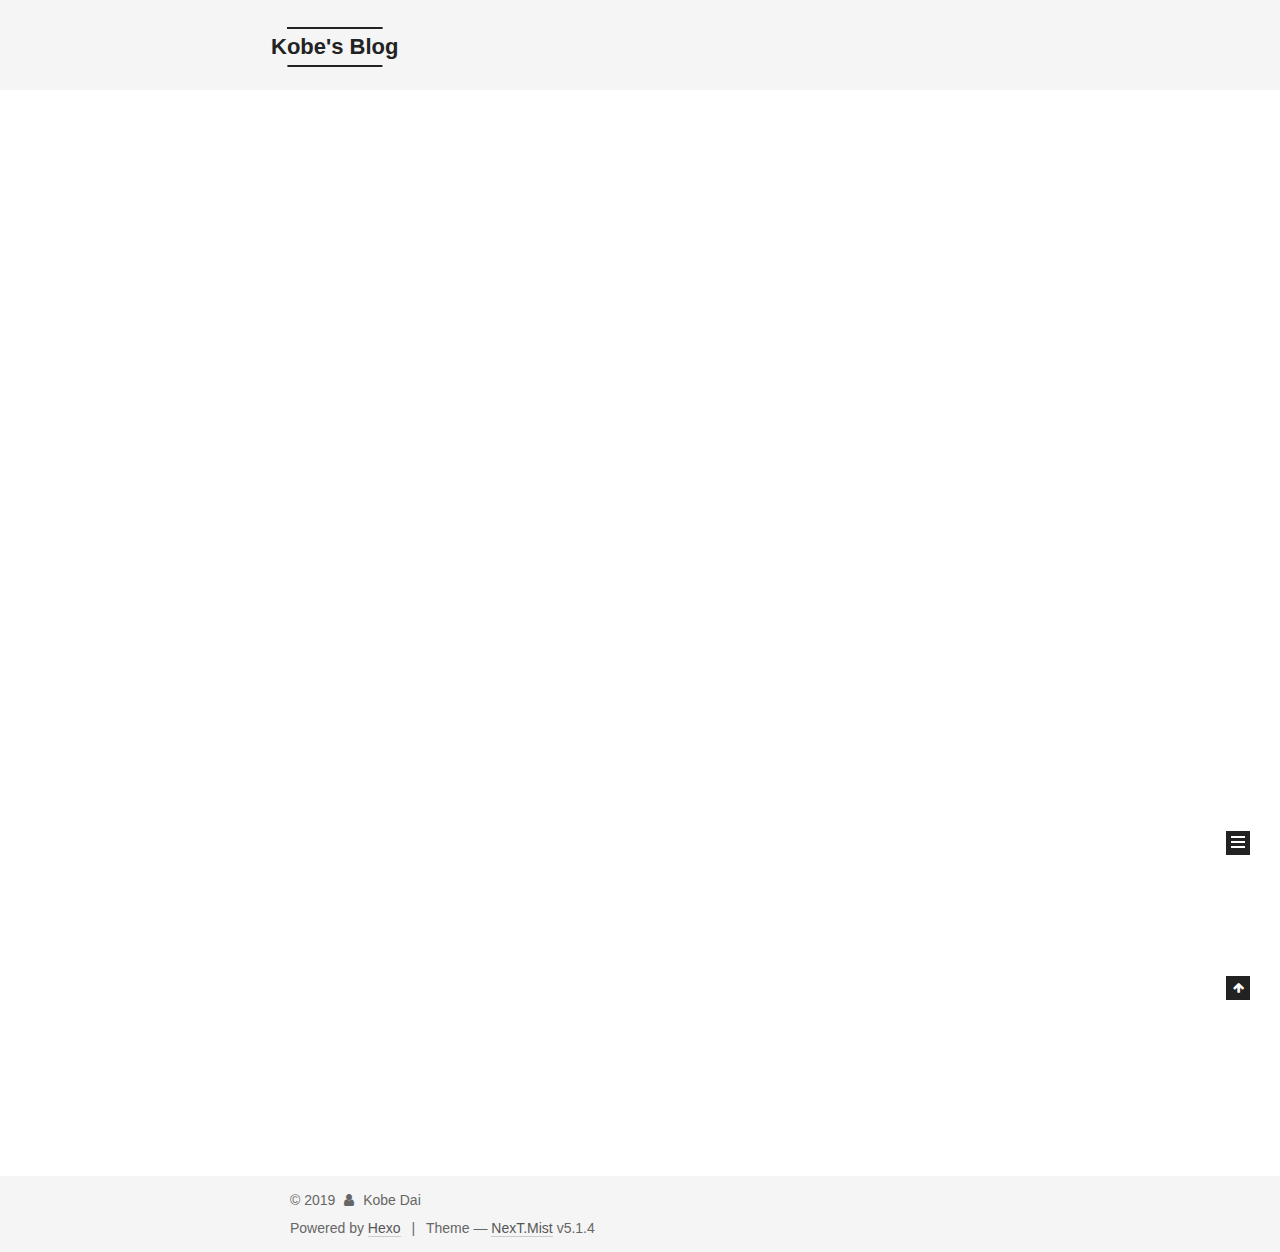
<file: index.html>
<!DOCTYPE html>



  


<html class="theme-next mist use-motion" lang="zh-CN">
<head><meta name="generator" content="Hexo 3.8.0">
  <meta charset="UTF-8">
<meta http-equiv="X-UA-Compatible" content="IE=edge">
<meta name="viewport" content="width=device-width, initial-scale=1, maximum-scale=1">
<meta name="theme-color" content="#222">









<meta http-equiv="Cache-Control" content="no-transform">
<meta http-equiv="Cache-Control" content="no-siteapp">
















  
  
  <link href="/lib/fancybox/source/jquery.fancybox.css?v=2.1.5" rel="stylesheet" type="text/css">







<link href="/lib/font-awesome/css/font-awesome.min.css?v=4.6.2" rel="stylesheet" type="text/css">

<link href="/css/main.css?v=5.1.4" rel="stylesheet" type="text/css">


  <link rel="apple-touch-icon" sizes="180x180" href="/images/apple-touch-icon-next.png?v=5.1.4">


  <link rel="icon" type="image/png" sizes="32x32" href="/images/favicon-32x32-next.png?v=5.1.4">


  <link rel="icon" type="image/png" sizes="16x16" href="/images/favicon-16x16-next.png?v=5.1.4">


  <link rel="mask-icon" href="/images/logo.svg?v=5.1.4" color="#222">





  <meta name="keywords" content="Hexo, NexT">










<meta name="description" content="Kobe&apos;s Tech Blog">
<meta property="og:type" content="website">
<meta property="og:title" content="Kobe&#39;s Blog">
<meta property="og:url" content="http://dai-jing.github.io/index.html">
<meta property="og:site_name" content="Kobe&#39;s Blog">
<meta property="og:description" content="Kobe&apos;s Tech Blog">
<meta property="og:locale" content="zh-CN">
<meta name="twitter:card" content="summary">
<meta name="twitter:title" content="Kobe&#39;s Blog">
<meta name="twitter:description" content="Kobe&apos;s Tech Blog">



<script type="text/javascript" id="hexo.configurations">
  var NexT = window.NexT || {};
  var CONFIG = {
    root: '/',
    scheme: 'Mist',
    version: '5.1.4',
    sidebar: {"position":"left","display":"post","offset":12,"b2t":false,"scrollpercent":false,"onmobile":false},
    fancybox: true,
    tabs: true,
    motion: {"enable":true,"async":false,"transition":{"post_block":"fadeIn","post_header":"slideDownIn","post_body":"slideDownIn","coll_header":"slideLeftIn","sidebar":"slideUpIn"}},
    duoshuo: {
      userId: '0',
      author: 'Author'
    },
    algolia: {
      applicationID: '',
      apiKey: '',
      indexName: '',
      hits: {"per_page":10},
      labels: {"input_placeholder":"Search for Posts","hits_empty":"We didn't find any results for the search: ${query}","hits_stats":"${hits} results found in ${time} ms"}
    }
  };
</script>



  <link rel="canonical" href="http://dai-jing.github.io/">





  <title>Kobe's Blog</title>
  








</head>

<body itemscope itemtype="http://schema.org/WebPage" lang="zh-CN">

  
  
    
  

  <div class="container sidebar-position-left 
  page-home">
    <div class="headband"></div>

    <header id="header" class="header" itemscope itemtype="http://schema.org/WPHeader">
      <div class="header-inner"><div class="site-brand-wrapper">
  <div class="site-meta ">
    

    <div class="custom-logo-site-title">
      <a href="/" class="brand" rel="start">
        <span class="logo-line-before"><i></i></span>
        <span class="site-title">Kobe's Blog</span>
        <span class="logo-line-after"><i></i></span>
      </a>
    </div>
      
        <p class="site-subtitle">Thoughts, stories and ideas</p>
      
  </div>

  <div class="site-nav-toggle">
    <button>
      <span class="btn-bar"></span>
      <span class="btn-bar"></span>
      <span class="btn-bar"></span>
    </button>
  </div>
</div>

<nav class="site-nav">
  

  
    <ul id="menu" class="menu">
      
        
        <li class="menu-item menu-item-home">
          <a href="/" rel="section">
            
              <i class="menu-item-icon fa fa-fw fa-home"></i> <br>
            
            Home
          </a>
        </li>
      
        
        <li class="menu-item menu-item-archives">
          <a href="/archives/" rel="section">
            
              <i class="menu-item-icon fa fa-fw fa-archive"></i> <br>
            
            Archives
          </a>
        </li>
      

      
    </ul>
  

  
</nav>



 </div>
    </header>

    <main id="main" class="main">
      <div class="main-inner">
        <div class="content-wrap">
          <div id="content" class="content">
            
  <section id="posts" class="posts-expand">
    
      

  

  
  
  

  <article class="post post-type-normal" itemscope itemtype="http://schema.org/Article">
  
  
  
  <div class="post-block">
    <link itemprop="mainEntityOfPage" href="http://dai-jing.github.io/2019/03/03/hello-world/">

    <span hidden itemprop="author" itemscope itemtype="http://schema.org/Person">
      <meta itemprop="name" content="Kobe Dai">
      <meta itemprop="description" content>
      <meta itemprop="image" content="/images/avatar.gif">
    </span>

    <span hidden itemprop="publisher" itemscope itemtype="http://schema.org/Organization">
      <meta itemprop="name" content="Kobe's Blog">
    </span>

    
      <header class="post-header">

        
        
          <h1 class="post-title" itemprop="name headline">
                
                <a class="post-title-link" href="/2019/03/03/hello-world/" itemprop="url">Hello World</a></h1>
        

        <div class="post-meta">
          <span class="post-time">
            
              <span class="post-meta-item-icon">
                <i class="fa fa-calendar-o"></i>
              </span>
              
                <span class="post-meta-item-text">Posted on</span>
              
              <time title="Post created" itemprop="dateCreated datePublished" datetime="2019-03-03T22:30:02+08:00">
                2019-03-03
              </time>
            

            

            
          </span>

          

          
            
          

          
          

          

          

          

        </div>
      </header>
    

    
    
    
    <div class="post-body" itemprop="articleBody">

      
      

      
        
          
            <p>Welcome to <a href="https://hexo.io/" target="_blank" rel="noopener">Hexo</a>! This is your very first post. Check <a href="https://hexo.io/docs/" target="_blank" rel="noopener">documentation</a> for more info. If you get any problems when using Hexo, you can find the answer in <a href="https://hexo.io/docs/troubleshooting.html" target="_blank" rel="noopener">troubleshooting</a> or you can ask me on <a href="https://github.com/hexojs/hexo/issues" target="_blank" rel="noopener">GitHub</a>.</p>
<h2 id="Quick-Start"><a href="#Quick-Start" class="headerlink" title="Quick Start"></a>Quick Start</h2><h3 id="Create-a-new-post"><a href="#Create-a-new-post" class="headerlink" title="Create a new post"></a>Create a new post</h3><figure class="highlight bash"><table><tr><td class="gutter"><pre><span class="line">1</span><br></pre></td><td class="code"><pre><span class="line">$ hexo new <span class="string">"My New Post"</span></span><br></pre></td></tr></table></figure>
<p>More info: <a href="https://hexo.io/docs/writing.html" target="_blank" rel="noopener">Writing</a></p>
<h3 id="Run-server"><a href="#Run-server" class="headerlink" title="Run server"></a>Run server</h3><figure class="highlight bash"><table><tr><td class="gutter"><pre><span class="line">1</span><br></pre></td><td class="code"><pre><span class="line">$ hexo server</span><br></pre></td></tr></table></figure>
<p>More info: <a href="https://hexo.io/docs/server.html" target="_blank" rel="noopener">Server</a></p>
<h3 id="Generate-static-files"><a href="#Generate-static-files" class="headerlink" title="Generate static files"></a>Generate static files</h3><figure class="highlight bash"><table><tr><td class="gutter"><pre><span class="line">1</span><br></pre></td><td class="code"><pre><span class="line">$ hexo generate</span><br></pre></td></tr></table></figure>
<p>More info: <a href="https://hexo.io/docs/generating.html" target="_blank" rel="noopener">Generating</a></p>
<h3 id="Deploy-to-remote-sites"><a href="#Deploy-to-remote-sites" class="headerlink" title="Deploy to remote sites"></a>Deploy to remote sites</h3><figure class="highlight bash"><table><tr><td class="gutter"><pre><span class="line">1</span><br></pre></td><td class="code"><pre><span class="line">$ hexo deploy</span><br></pre></td></tr></table></figure>
<p>More info: <a href="https://hexo.io/docs/deployment.html" target="_blank" rel="noopener">Deployment</a></p>

          
        
      
    </div>
    
    
    

    

    

    

    <footer class="post-footer">
      

      

      

      
      
        <div class="post-eof"></div>
      
    </footer>
  </div>
  
  
  
  </article>


    
  </section>

  


          </div>
          


          

        </div>
        
          
  
  <div class="sidebar-toggle">
    <div class="sidebar-toggle-line-wrap">
      <span class="sidebar-toggle-line sidebar-toggle-line-first"></span>
      <span class="sidebar-toggle-line sidebar-toggle-line-middle"></span>
      <span class="sidebar-toggle-line sidebar-toggle-line-last"></span>
    </div>
  </div>

  <aside id="sidebar" class="sidebar">
    
    <div class="sidebar-inner">

      

      

      <section class="site-overview-wrap sidebar-panel sidebar-panel-active">
        <div class="site-overview">
          <div class="site-author motion-element" itemprop="author" itemscope itemtype="http://schema.org/Person">
            
              <p class="site-author-name" itemprop="name">Kobe Dai</p>
              <p class="site-description motion-element" itemprop="description">Kobe's Tech Blog</p>
          </div>

          <nav class="site-state motion-element">

            
              <div class="site-state-item site-state-posts">
              
                <a href="/archives/">
              
                  <span class="site-state-item-count">1</span>
                  <span class="site-state-item-name">posts</span>
                </a>
              </div>
            

            

            

          </nav>

          

          

          
          

          
          

          

        </div>
      </section>

      

      

    </div>
  </aside>


        
      </div>
    </main>

    <footer id="footer" class="footer">
      <div class="footer-inner">
        <div class="copyright">&copy; <span itemprop="copyrightYear">2019</span>
  <span class="with-love">
    <i class="fa fa-user"></i>
  </span>
  <span class="author" itemprop="copyrightHolder">Kobe Dai</span>

  
</div>


  <div class="powered-by">Powered by <a class="theme-link" target="_blank" href="https://hexo.io">Hexo</a></div>



  <span class="post-meta-divider">|</span>



  <div class="theme-info">Theme &mdash; <a class="theme-link" target="_blank" href="https://github.com/iissnan/hexo-theme-next">NexT.Mist</a> v5.1.4</div>




        







        
      </div>
    </footer>

    
      <div class="back-to-top">
        <i class="fa fa-arrow-up"></i>
        
      </div>
    

    

  </div>

  

<script type="text/javascript">
  if (Object.prototype.toString.call(window.Promise) !== '[object Function]') {
    window.Promise = null;
  }
</script>









  












  
  
    <script type="text/javascript" src="/lib/jquery/index.js?v=2.1.3"></script>
  

  
  
    <script type="text/javascript" src="/lib/fastclick/lib/fastclick.min.js?v=1.0.6"></script>
  

  
  
    <script type="text/javascript" src="/lib/jquery_lazyload/jquery.lazyload.js?v=1.9.7"></script>
  

  
  
    <script type="text/javascript" src="/lib/velocity/velocity.min.js?v=1.2.1"></script>
  

  
  
    <script type="text/javascript" src="/lib/velocity/velocity.ui.min.js?v=1.2.1"></script>
  

  
  
    <script type="text/javascript" src="/lib/fancybox/source/jquery.fancybox.pack.js?v=2.1.5"></script>
  


  


  <script type="text/javascript" src="/js/src/utils.js?v=5.1.4"></script>

  <script type="text/javascript" src="/js/src/motion.js?v=5.1.4"></script>



  
  

  

  


  <script type="text/javascript" src="/js/src/bootstrap.js?v=5.1.4"></script>



  


  




	





  





  












  





  

  

  

  
  

  

  

  

</body>
</html>
</file>
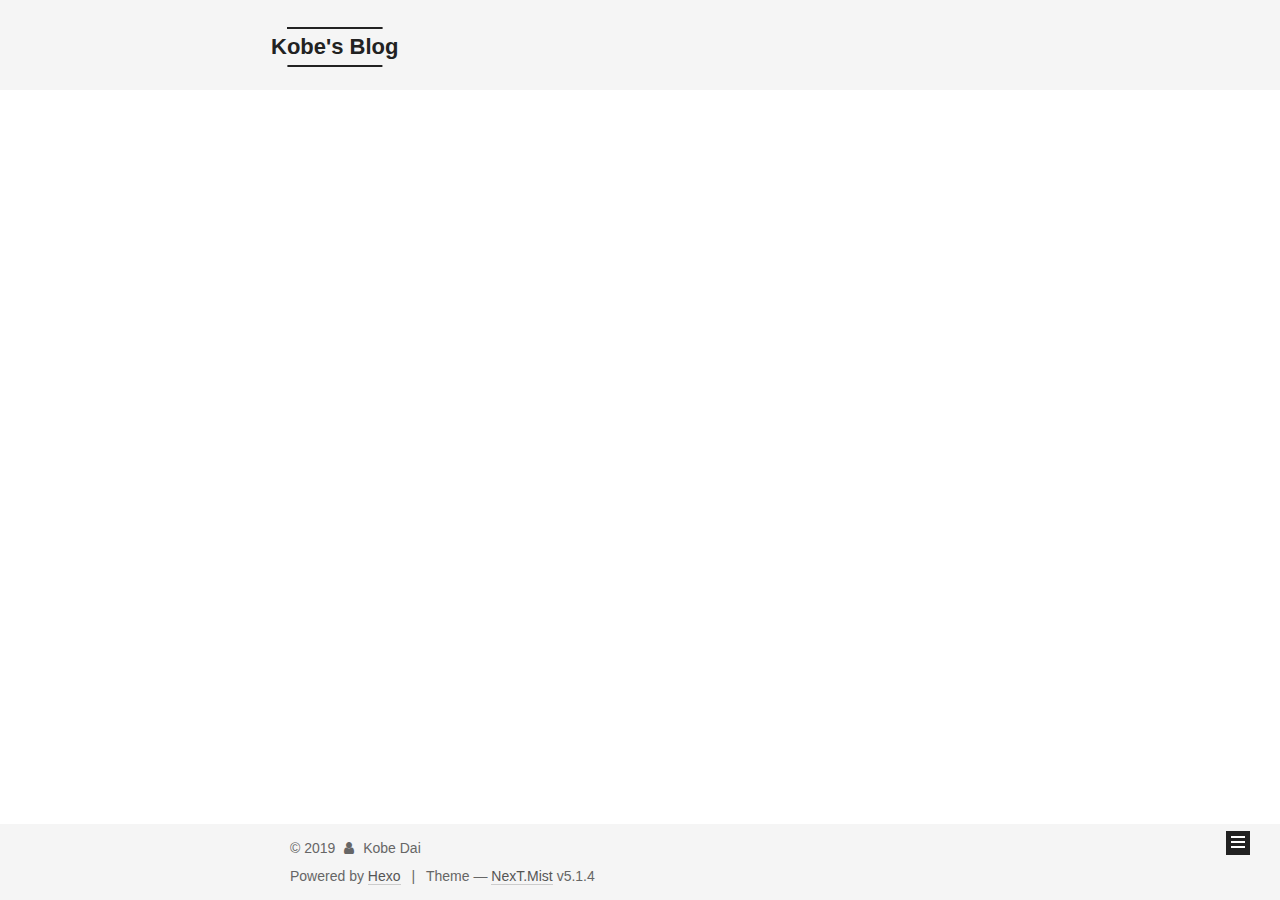
<file: archives/index.html>
<!DOCTYPE html>



  


<html class="theme-next mist use-motion" lang="zh-CN">
<head><meta name="generator" content="Hexo 3.8.0">
  <meta charset="UTF-8">
<meta http-equiv="X-UA-Compatible" content="IE=edge">
<meta name="viewport" content="width=device-width, initial-scale=1, maximum-scale=1">
<meta name="theme-color" content="#222">









<meta http-equiv="Cache-Control" content="no-transform">
<meta http-equiv="Cache-Control" content="no-siteapp">
















  
  
  <link href="/lib/fancybox/source/jquery.fancybox.css?v=2.1.5" rel="stylesheet" type="text/css">







<link href="/lib/font-awesome/css/font-awesome.min.css?v=4.6.2" rel="stylesheet" type="text/css">

<link href="/css/main.css?v=5.1.4" rel="stylesheet" type="text/css">


  <link rel="apple-touch-icon" sizes="180x180" href="/images/apple-touch-icon-next.png?v=5.1.4">


  <link rel="icon" type="image/png" sizes="32x32" href="/images/favicon-32x32-next.png?v=5.1.4">


  <link rel="icon" type="image/png" sizes="16x16" href="/images/favicon-16x16-next.png?v=5.1.4">


  <link rel="mask-icon" href="/images/logo.svg?v=5.1.4" color="#222">





  <meta name="keywords" content="Hexo, NexT">










<meta name="description" content="Kobe&apos;s Tech Blog">
<meta property="og:type" content="website">
<meta property="og:title" content="Kobe&#39;s Blog">
<meta property="og:url" content="http://dai-jing.github.io/archives/index.html">
<meta property="og:site_name" content="Kobe&#39;s Blog">
<meta property="og:description" content="Kobe&apos;s Tech Blog">
<meta property="og:locale" content="zh-CN">
<meta name="twitter:card" content="summary">
<meta name="twitter:title" content="Kobe&#39;s Blog">
<meta name="twitter:description" content="Kobe&apos;s Tech Blog">



<script type="text/javascript" id="hexo.configurations">
  var NexT = window.NexT || {};
  var CONFIG = {
    root: '/',
    scheme: 'Mist',
    version: '5.1.4',
    sidebar: {"position":"left","display":"post","offset":12,"b2t":false,"scrollpercent":false,"onmobile":false},
    fancybox: true,
    tabs: true,
    motion: {"enable":true,"async":false,"transition":{"post_block":"fadeIn","post_header":"slideDownIn","post_body":"slideDownIn","coll_header":"slideLeftIn","sidebar":"slideUpIn"}},
    duoshuo: {
      userId: '0',
      author: 'Author'
    },
    algolia: {
      applicationID: '',
      apiKey: '',
      indexName: '',
      hits: {"per_page":10},
      labels: {"input_placeholder":"Search for Posts","hits_empty":"We didn't find any results for the search: ${query}","hits_stats":"${hits} results found in ${time} ms"}
    }
  };
</script>



  <link rel="canonical" href="http://dai-jing.github.io/archives/">





  <title>Archive | Kobe's Blog</title>
  








</head>

<body itemscope itemtype="http://schema.org/WebPage" lang="zh-CN">

  
  
    
  

  <div class="container sidebar-position-left page-archive">
    <div class="headband"></div>

    <header id="header" class="header" itemscope itemtype="http://schema.org/WPHeader">
      <div class="header-inner"><div class="site-brand-wrapper">
  <div class="site-meta ">
    

    <div class="custom-logo-site-title">
      <a href="/" class="brand" rel="start">
        <span class="logo-line-before"><i></i></span>
        <span class="site-title">Kobe's Blog</span>
        <span class="logo-line-after"><i></i></span>
      </a>
    </div>
      
        <p class="site-subtitle">Thoughts, stories and ideas</p>
      
  </div>

  <div class="site-nav-toggle">
    <button>
      <span class="btn-bar"></span>
      <span class="btn-bar"></span>
      <span class="btn-bar"></span>
    </button>
  </div>
</div>

<nav class="site-nav">
  

  
    <ul id="menu" class="menu">
      
        
        <li class="menu-item menu-item-home">
          <a href="/" rel="section">
            
              <i class="menu-item-icon fa fa-fw fa-home"></i> <br>
            
            Home
          </a>
        </li>
      
        
        <li class="menu-item menu-item-archives">
          <a href="/archives/" rel="section">
            
              <i class="menu-item-icon fa fa-fw fa-archive"></i> <br>
            
            Archives
          </a>
        </li>
      

      
    </ul>
  

  
</nav>



 </div>
    </header>

    <main id="main" class="main">
      <div class="main-inner">
        <div class="content-wrap">
          <div id="content" class="content">
            

  
  
  
  <div class="post-block archive">
    <div id="posts" class="posts-collapse">
      <span class="archive-move-on"></span>

      <span class="archive-page-counter">
        
        
        
          
        
        Um..! 1 post. Keep on posting.
      </span>

      

        
        
        

        
          
          <div class="collection-title">
            <h1 class="archive-year" id="archive-year-2019">2019</h1>
          </div>
        
        

        

  <article class="post post-type-normal" itemscope itemtype="http://schema.org/Article">
    <header class="post-header">

      <h2 class="post-title">
        
            <a class="post-title-link" href="/2019/03/03/hello-world/" itemprop="url">
              
                <span itemprop="name">Hello World</span>
              
            </a>
        
      </h2>

      <div class="post-meta">
        <time class="post-time" itemprop="dateCreated" datetime="2019-03-03T22:30:02+08:00" content="2019-03-03">
          03-03
        </time>
      </div>

    </header>
  </article>



      

    </div>
  </div>
  
  
  

  



          </div>
          


          

        </div>
        
          
  
  <div class="sidebar-toggle">
    <div class="sidebar-toggle-line-wrap">
      <span class="sidebar-toggle-line sidebar-toggle-line-first"></span>
      <span class="sidebar-toggle-line sidebar-toggle-line-middle"></span>
      <span class="sidebar-toggle-line sidebar-toggle-line-last"></span>
    </div>
  </div>

  <aside id="sidebar" class="sidebar">
    
    <div class="sidebar-inner">

      

      

      <section class="site-overview-wrap sidebar-panel sidebar-panel-active">
        <div class="site-overview">
          <div class="site-author motion-element" itemprop="author" itemscope itemtype="http://schema.org/Person">
            
              <p class="site-author-name" itemprop="name">Kobe Dai</p>
              <p class="site-description motion-element" itemprop="description">Kobe's Tech Blog</p>
          </div>

          <nav class="site-state motion-element">

            
              <div class="site-state-item site-state-posts">
              
                <a href="/archives/">
              
                  <span class="site-state-item-count">1</span>
                  <span class="site-state-item-name">posts</span>
                </a>
              </div>
            

            

            

          </nav>

          

          

          
          

          
          

          

        </div>
      </section>

      

      

    </div>
  </aside>


        
      </div>
    </main>

    <footer id="footer" class="footer">
      <div class="footer-inner">
        <div class="copyright">&copy; <span itemprop="copyrightYear">2019</span>
  <span class="with-love">
    <i class="fa fa-user"></i>
  </span>
  <span class="author" itemprop="copyrightHolder">Kobe Dai</span>

  
</div>


  <div class="powered-by">Powered by <a class="theme-link" target="_blank" href="https://hexo.io">Hexo</a></div>



  <span class="post-meta-divider">|</span>



  <div class="theme-info">Theme &mdash; <a class="theme-link" target="_blank" href="https://github.com/iissnan/hexo-theme-next">NexT.Mist</a> v5.1.4</div>




        







        
      </div>
    </footer>

    
      <div class="back-to-top">
        <i class="fa fa-arrow-up"></i>
        
      </div>
    

    

  </div>

  

<script type="text/javascript">
  if (Object.prototype.toString.call(window.Promise) !== '[object Function]') {
    window.Promise = null;
  }
</script>









  












  
  
    <script type="text/javascript" src="/lib/jquery/index.js?v=2.1.3"></script>
  

  
  
    <script type="text/javascript" src="/lib/fastclick/lib/fastclick.min.js?v=1.0.6"></script>
  

  
  
    <script type="text/javascript" src="/lib/jquery_lazyload/jquery.lazyload.js?v=1.9.7"></script>
  

  
  
    <script type="text/javascript" src="/lib/velocity/velocity.min.js?v=1.2.1"></script>
  

  
  
    <script type="text/javascript" src="/lib/velocity/velocity.ui.min.js?v=1.2.1"></script>
  

  
  
    <script type="text/javascript" src="/lib/fancybox/source/jquery.fancybox.pack.js?v=2.1.5"></script>
  


  


  <script type="text/javascript" src="/js/src/utils.js?v=5.1.4"></script>

  <script type="text/javascript" src="/js/src/motion.js?v=5.1.4"></script>



  
  

  

  


  <script type="text/javascript" src="/js/src/bootstrap.js?v=5.1.4"></script>



  


  




	





  





  












  





  

  

  

  
  

  

  

  

</body>
</html>
</file>
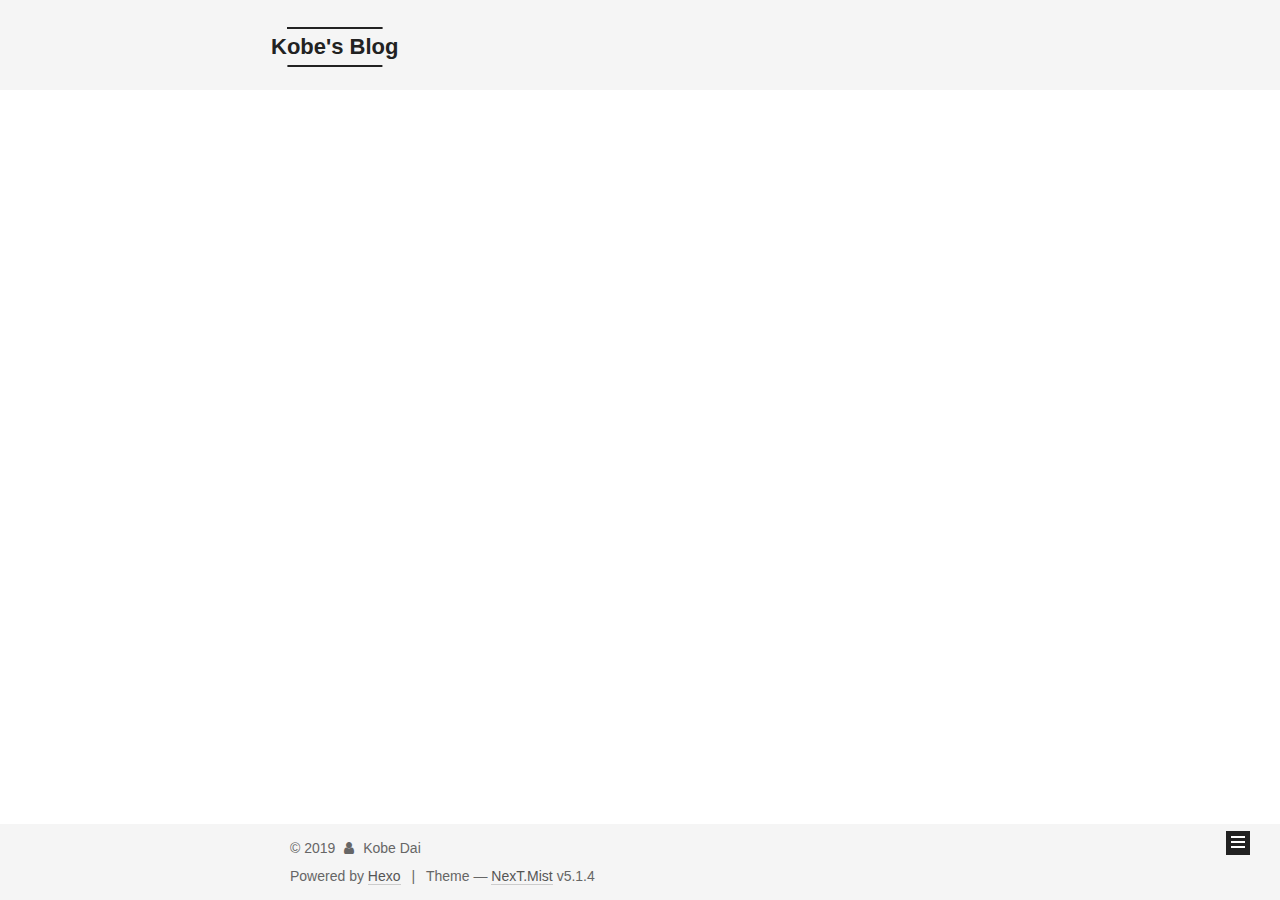
<file: archives/2019/index.html>
<!DOCTYPE html>



  


<html class="theme-next mist use-motion" lang="zh-CN">
<head><meta name="generator" content="Hexo 3.8.0">
  <meta charset="UTF-8">
<meta http-equiv="X-UA-Compatible" content="IE=edge">
<meta name="viewport" content="width=device-width, initial-scale=1, maximum-scale=1">
<meta name="theme-color" content="#222">









<meta http-equiv="Cache-Control" content="no-transform">
<meta http-equiv="Cache-Control" content="no-siteapp">
















  
  
  <link href="/lib/fancybox/source/jquery.fancybox.css?v=2.1.5" rel="stylesheet" type="text/css">







<link href="/lib/font-awesome/css/font-awesome.min.css?v=4.6.2" rel="stylesheet" type="text/css">

<link href="/css/main.css?v=5.1.4" rel="stylesheet" type="text/css">


  <link rel="apple-touch-icon" sizes="180x180" href="/images/apple-touch-icon-next.png?v=5.1.4">


  <link rel="icon" type="image/png" sizes="32x32" href="/images/favicon-32x32-next.png?v=5.1.4">


  <link rel="icon" type="image/png" sizes="16x16" href="/images/favicon-16x16-next.png?v=5.1.4">


  <link rel="mask-icon" href="/images/logo.svg?v=5.1.4" color="#222">





  <meta name="keywords" content="Hexo, NexT">










<meta name="description" content="Kobe&apos;s Tech Blog">
<meta property="og:type" content="website">
<meta property="og:title" content="Kobe&#39;s Blog">
<meta property="og:url" content="http://dai-jing.github.io/archives/2019/index.html">
<meta property="og:site_name" content="Kobe&#39;s Blog">
<meta property="og:description" content="Kobe&apos;s Tech Blog">
<meta property="og:locale" content="zh-CN">
<meta name="twitter:card" content="summary">
<meta name="twitter:title" content="Kobe&#39;s Blog">
<meta name="twitter:description" content="Kobe&apos;s Tech Blog">



<script type="text/javascript" id="hexo.configurations">
  var NexT = window.NexT || {};
  var CONFIG = {
    root: '/',
    scheme: 'Mist',
    version: '5.1.4',
    sidebar: {"position":"left","display":"post","offset":12,"b2t":false,"scrollpercent":false,"onmobile":false},
    fancybox: true,
    tabs: true,
    motion: {"enable":true,"async":false,"transition":{"post_block":"fadeIn","post_header":"slideDownIn","post_body":"slideDownIn","coll_header":"slideLeftIn","sidebar":"slideUpIn"}},
    duoshuo: {
      userId: '0',
      author: 'Author'
    },
    algolia: {
      applicationID: '',
      apiKey: '',
      indexName: '',
      hits: {"per_page":10},
      labels: {"input_placeholder":"Search for Posts","hits_empty":"We didn't find any results for the search: ${query}","hits_stats":"${hits} results found in ${time} ms"}
    }
  };
</script>



  <link rel="canonical" href="http://dai-jing.github.io/archives/2019/">





  <title>Archive | Kobe's Blog</title>
  








</head>

<body itemscope itemtype="http://schema.org/WebPage" lang="zh-CN">

  
  
    
  

  <div class="container sidebar-position-left page-archive">
    <div class="headband"></div>

    <header id="header" class="header" itemscope itemtype="http://schema.org/WPHeader">
      <div class="header-inner"><div class="site-brand-wrapper">
  <div class="site-meta ">
    

    <div class="custom-logo-site-title">
      <a href="/" class="brand" rel="start">
        <span class="logo-line-before"><i></i></span>
        <span class="site-title">Kobe's Blog</span>
        <span class="logo-line-after"><i></i></span>
      </a>
    </div>
      
        <p class="site-subtitle">Thoughts, stories and ideas</p>
      
  </div>

  <div class="site-nav-toggle">
    <button>
      <span class="btn-bar"></span>
      <span class="btn-bar"></span>
      <span class="btn-bar"></span>
    </button>
  </div>
</div>

<nav class="site-nav">
  

  
    <ul id="menu" class="menu">
      
        
        <li class="menu-item menu-item-home">
          <a href="/" rel="section">
            
              <i class="menu-item-icon fa fa-fw fa-home"></i> <br>
            
            Home
          </a>
        </li>
      
        
        <li class="menu-item menu-item-archives">
          <a href="/archives/" rel="section">
            
              <i class="menu-item-icon fa fa-fw fa-archive"></i> <br>
            
            Archives
          </a>
        </li>
      

      
    </ul>
  

  
</nav>



 </div>
    </header>

    <main id="main" class="main">
      <div class="main-inner">
        <div class="content-wrap">
          <div id="content" class="content">
            

  
  
  
  <div class="post-block archive">
    <div id="posts" class="posts-collapse">
      <span class="archive-move-on"></span>

      <span class="archive-page-counter">
        
        
        
          
        
        Um..! 1 post. Keep on posting.
      </span>

      

        
        
        

        
          
          <div class="collection-title">
            <h1 class="archive-year" id="archive-year-2019">2019</h1>
          </div>
        
        

        

  <article class="post post-type-normal" itemscope itemtype="http://schema.org/Article">
    <header class="post-header">

      <h2 class="post-title">
        
            <a class="post-title-link" href="/2019/03/03/hello-world/" itemprop="url">
              
                <span itemprop="name">Hello World</span>
              
            </a>
        
      </h2>

      <div class="post-meta">
        <time class="post-time" itemprop="dateCreated" datetime="2019-03-03T22:30:02+08:00" content="2019-03-03">
          03-03
        </time>
      </div>

    </header>
  </article>



      

    </div>
  </div>
  
  
  

  



          </div>
          


          

        </div>
        
          
  
  <div class="sidebar-toggle">
    <div class="sidebar-toggle-line-wrap">
      <span class="sidebar-toggle-line sidebar-toggle-line-first"></span>
      <span class="sidebar-toggle-line sidebar-toggle-line-middle"></span>
      <span class="sidebar-toggle-line sidebar-toggle-line-last"></span>
    </div>
  </div>

  <aside id="sidebar" class="sidebar">
    
    <div class="sidebar-inner">

      

      

      <section class="site-overview-wrap sidebar-panel sidebar-panel-active">
        <div class="site-overview">
          <div class="site-author motion-element" itemprop="author" itemscope itemtype="http://schema.org/Person">
            
              <p class="site-author-name" itemprop="name">Kobe Dai</p>
              <p class="site-description motion-element" itemprop="description">Kobe's Tech Blog</p>
          </div>

          <nav class="site-state motion-element">

            
              <div class="site-state-item site-state-posts">
              
                <a href="/archives/">
              
                  <span class="site-state-item-count">1</span>
                  <span class="site-state-item-name">posts</span>
                </a>
              </div>
            

            

            

          </nav>

          

          

          
          

          
          

          

        </div>
      </section>

      

      

    </div>
  </aside>


        
      </div>
    </main>

    <footer id="footer" class="footer">
      <div class="footer-inner">
        <div class="copyright">&copy; <span itemprop="copyrightYear">2019</span>
  <span class="with-love">
    <i class="fa fa-user"></i>
  </span>
  <span class="author" itemprop="copyrightHolder">Kobe Dai</span>

  
</div>


  <div class="powered-by">Powered by <a class="theme-link" target="_blank" href="https://hexo.io">Hexo</a></div>



  <span class="post-meta-divider">|</span>



  <div class="theme-info">Theme &mdash; <a class="theme-link" target="_blank" href="https://github.com/iissnan/hexo-theme-next">NexT.Mist</a> v5.1.4</div>




        







        
      </div>
    </footer>

    
      <div class="back-to-top">
        <i class="fa fa-arrow-up"></i>
        
      </div>
    

    

  </div>

  

<script type="text/javascript">
  if (Object.prototype.toString.call(window.Promise) !== '[object Function]') {
    window.Promise = null;
  }
</script>









  












  
  
    <script type="text/javascript" src="/lib/jquery/index.js?v=2.1.3"></script>
  

  
  
    <script type="text/javascript" src="/lib/fastclick/lib/fastclick.min.js?v=1.0.6"></script>
  

  
  
    <script type="text/javascript" src="/lib/jquery_lazyload/jquery.lazyload.js?v=1.9.7"></script>
  

  
  
    <script type="text/javascript" src="/lib/velocity/velocity.min.js?v=1.2.1"></script>
  

  
  
    <script type="text/javascript" src="/lib/velocity/velocity.ui.min.js?v=1.2.1"></script>
  

  
  
    <script type="text/javascript" src="/lib/fancybox/source/jquery.fancybox.pack.js?v=2.1.5"></script>
  


  


  <script type="text/javascript" src="/js/src/utils.js?v=5.1.4"></script>

  <script type="text/javascript" src="/js/src/motion.js?v=5.1.4"></script>



  
  

  

  


  <script type="text/javascript" src="/js/src/bootstrap.js?v=5.1.4"></script>



  


  




	





  





  












  





  

  

  

  
  

  

  

  

</body>
</html>
</file>
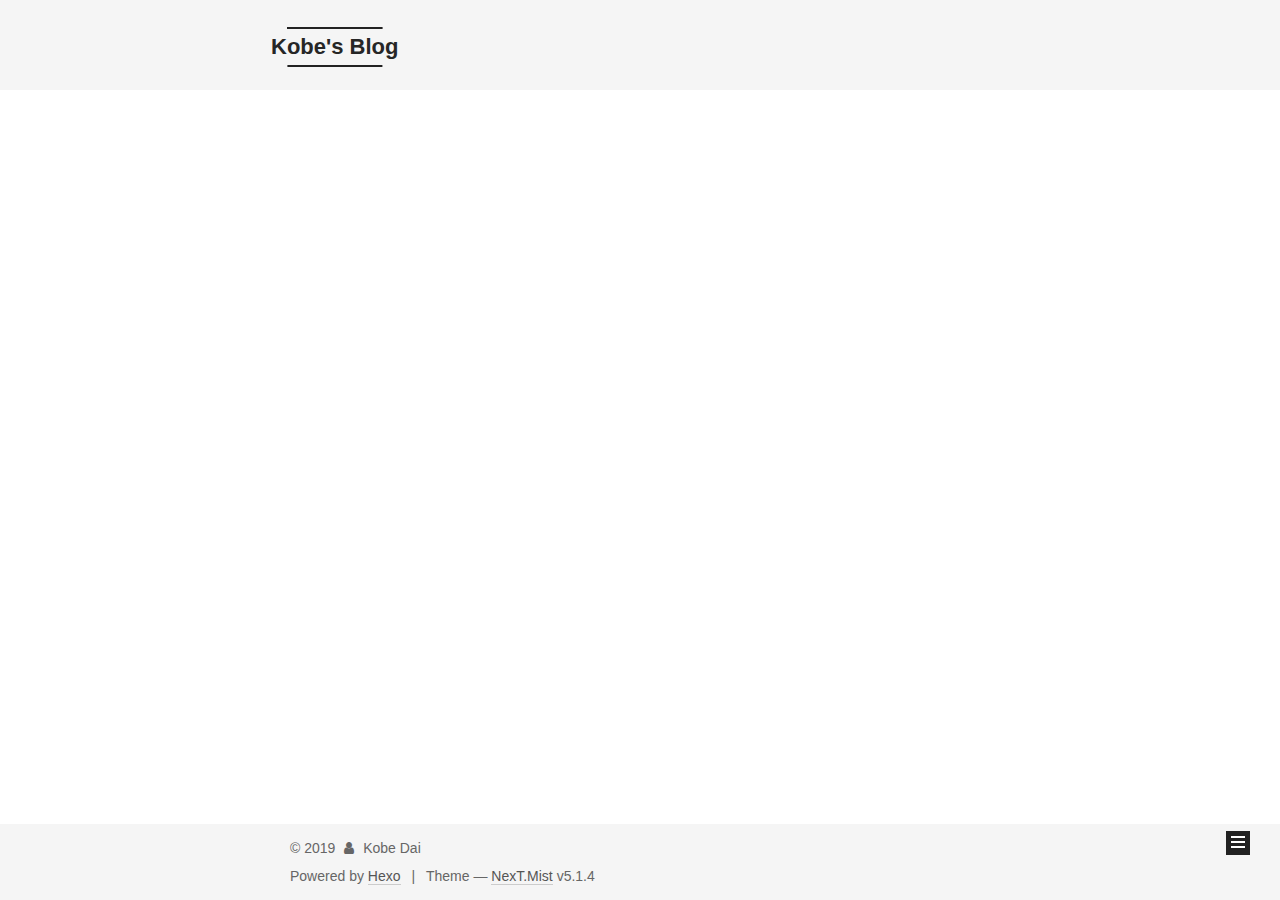
<file: archives/2019/03/index.html>
<!DOCTYPE html>



  


<html class="theme-next mist use-motion" lang="zh-CN">
<head><meta name="generator" content="Hexo 3.8.0">
  <meta charset="UTF-8">
<meta http-equiv="X-UA-Compatible" content="IE=edge">
<meta name="viewport" content="width=device-width, initial-scale=1, maximum-scale=1">
<meta name="theme-color" content="#222">









<meta http-equiv="Cache-Control" content="no-transform">
<meta http-equiv="Cache-Control" content="no-siteapp">
















  
  
  <link href="/lib/fancybox/source/jquery.fancybox.css?v=2.1.5" rel="stylesheet" type="text/css">







<link href="/lib/font-awesome/css/font-awesome.min.css?v=4.6.2" rel="stylesheet" type="text/css">

<link href="/css/main.css?v=5.1.4" rel="stylesheet" type="text/css">


  <link rel="apple-touch-icon" sizes="180x180" href="/images/apple-touch-icon-next.png?v=5.1.4">


  <link rel="icon" type="image/png" sizes="32x32" href="/images/favicon-32x32-next.png?v=5.1.4">


  <link rel="icon" type="image/png" sizes="16x16" href="/images/favicon-16x16-next.png?v=5.1.4">


  <link rel="mask-icon" href="/images/logo.svg?v=5.1.4" color="#222">





  <meta name="keywords" content="Hexo, NexT">










<meta name="description" content="Kobe&apos;s Tech Blog">
<meta property="og:type" content="website">
<meta property="og:title" content="Kobe&#39;s Blog">
<meta property="og:url" content="http://dai-jing.github.io/archives/2019/03/index.html">
<meta property="og:site_name" content="Kobe&#39;s Blog">
<meta property="og:description" content="Kobe&apos;s Tech Blog">
<meta property="og:locale" content="zh-CN">
<meta name="twitter:card" content="summary">
<meta name="twitter:title" content="Kobe&#39;s Blog">
<meta name="twitter:description" content="Kobe&apos;s Tech Blog">



<script type="text/javascript" id="hexo.configurations">
  var NexT = window.NexT || {};
  var CONFIG = {
    root: '/',
    scheme: 'Mist',
    version: '5.1.4',
    sidebar: {"position":"left","display":"post","offset":12,"b2t":false,"scrollpercent":false,"onmobile":false},
    fancybox: true,
    tabs: true,
    motion: {"enable":true,"async":false,"transition":{"post_block":"fadeIn","post_header":"slideDownIn","post_body":"slideDownIn","coll_header":"slideLeftIn","sidebar":"slideUpIn"}},
    duoshuo: {
      userId: '0',
      author: 'Author'
    },
    algolia: {
      applicationID: '',
      apiKey: '',
      indexName: '',
      hits: {"per_page":10},
      labels: {"input_placeholder":"Search for Posts","hits_empty":"We didn't find any results for the search: ${query}","hits_stats":"${hits} results found in ${time} ms"}
    }
  };
</script>



  <link rel="canonical" href="http://dai-jing.github.io/archives/2019/03/">





  <title>Archive | Kobe's Blog</title>
  








</head>

<body itemscope itemtype="http://schema.org/WebPage" lang="zh-CN">

  
  
    
  

  <div class="container sidebar-position-left page-archive">
    <div class="headband"></div>

    <header id="header" class="header" itemscope itemtype="http://schema.org/WPHeader">
      <div class="header-inner"><div class="site-brand-wrapper">
  <div class="site-meta ">
    

    <div class="custom-logo-site-title">
      <a href="/" class="brand" rel="start">
        <span class="logo-line-before"><i></i></span>
        <span class="site-title">Kobe's Blog</span>
        <span class="logo-line-after"><i></i></span>
      </a>
    </div>
      
        <p class="site-subtitle">Thoughts, stories and ideas</p>
      
  </div>

  <div class="site-nav-toggle">
    <button>
      <span class="btn-bar"></span>
      <span class="btn-bar"></span>
      <span class="btn-bar"></span>
    </button>
  </div>
</div>

<nav class="site-nav">
  

  
    <ul id="menu" class="menu">
      
        
        <li class="menu-item menu-item-home">
          <a href="/" rel="section">
            
              <i class="menu-item-icon fa fa-fw fa-home"></i> <br>
            
            Home
          </a>
        </li>
      
        
        <li class="menu-item menu-item-archives">
          <a href="/archives/" rel="section">
            
              <i class="menu-item-icon fa fa-fw fa-archive"></i> <br>
            
            Archives
          </a>
        </li>
      

      
    </ul>
  

  
</nav>



 </div>
    </header>

    <main id="main" class="main">
      <div class="main-inner">
        <div class="content-wrap">
          <div id="content" class="content">
            

  
  
  
  <div class="post-block archive">
    <div id="posts" class="posts-collapse">
      <span class="archive-move-on"></span>

      <span class="archive-page-counter">
        
        
        
          
        
        Um..! 1 post. Keep on posting.
      </span>

      

        
        
        

        
          
          <div class="collection-title">
            <h1 class="archive-year" id="archive-year-2019">2019</h1>
          </div>
        
        

        

  <article class="post post-type-normal" itemscope itemtype="http://schema.org/Article">
    <header class="post-header">

      <h2 class="post-title">
        
            <a class="post-title-link" href="/2019/03/03/hello-world/" itemprop="url">
              
                <span itemprop="name">Hello World</span>
              
            </a>
        
      </h2>

      <div class="post-meta">
        <time class="post-time" itemprop="dateCreated" datetime="2019-03-03T22:30:02+08:00" content="2019-03-03">
          03-03
        </time>
      </div>

    </header>
  </article>



      

    </div>
  </div>
  
  
  

  



          </div>
          


          

        </div>
        
          
  
  <div class="sidebar-toggle">
    <div class="sidebar-toggle-line-wrap">
      <span class="sidebar-toggle-line sidebar-toggle-line-first"></span>
      <span class="sidebar-toggle-line sidebar-toggle-line-middle"></span>
      <span class="sidebar-toggle-line sidebar-toggle-line-last"></span>
    </div>
  </div>

  <aside id="sidebar" class="sidebar">
    
    <div class="sidebar-inner">

      

      

      <section class="site-overview-wrap sidebar-panel sidebar-panel-active">
        <div class="site-overview">
          <div class="site-author motion-element" itemprop="author" itemscope itemtype="http://schema.org/Person">
            
              <p class="site-author-name" itemprop="name">Kobe Dai</p>
              <p class="site-description motion-element" itemprop="description">Kobe's Tech Blog</p>
          </div>

          <nav class="site-state motion-element">

            
              <div class="site-state-item site-state-posts">
              
                <a href="/archives/">
              
                  <span class="site-state-item-count">1</span>
                  <span class="site-state-item-name">posts</span>
                </a>
              </div>
            

            

            

          </nav>

          

          

          
          

          
          

          

        </div>
      </section>

      

      

    </div>
  </aside>


        
      </div>
    </main>

    <footer id="footer" class="footer">
      <div class="footer-inner">
        <div class="copyright">&copy; <span itemprop="copyrightYear">2019</span>
  <span class="with-love">
    <i class="fa fa-user"></i>
  </span>
  <span class="author" itemprop="copyrightHolder">Kobe Dai</span>

  
</div>


  <div class="powered-by">Powered by <a class="theme-link" target="_blank" href="https://hexo.io">Hexo</a></div>



  <span class="post-meta-divider">|</span>



  <div class="theme-info">Theme &mdash; <a class="theme-link" target="_blank" href="https://github.com/iissnan/hexo-theme-next">NexT.Mist</a> v5.1.4</div>




        







        
      </div>
    </footer>

    
      <div class="back-to-top">
        <i class="fa fa-arrow-up"></i>
        
      </div>
    

    

  </div>

  

<script type="text/javascript">
  if (Object.prototype.toString.call(window.Promise) !== '[object Function]') {
    window.Promise = null;
  }
</script>









  












  
  
    <script type="text/javascript" src="/lib/jquery/index.js?v=2.1.3"></script>
  

  
  
    <script type="text/javascript" src="/lib/fastclick/lib/fastclick.min.js?v=1.0.6"></script>
  

  
  
    <script type="text/javascript" src="/lib/jquery_lazyload/jquery.lazyload.js?v=1.9.7"></script>
  

  
  
    <script type="text/javascript" src="/lib/velocity/velocity.min.js?v=1.2.1"></script>
  

  
  
    <script type="text/javascript" src="/lib/velocity/velocity.ui.min.js?v=1.2.1"></script>
  

  
  
    <script type="text/javascript" src="/lib/fancybox/source/jquery.fancybox.pack.js?v=2.1.5"></script>
  


  


  <script type="text/javascript" src="/js/src/utils.js?v=5.1.4"></script>

  <script type="text/javascript" src="/js/src/motion.js?v=5.1.4"></script>



  
  

  

  


  <script type="text/javascript" src="/js/src/bootstrap.js?v=5.1.4"></script>



  


  




	





  





  












  





  

  

  

  
  

  

  

  

</body>
</html>
</file>
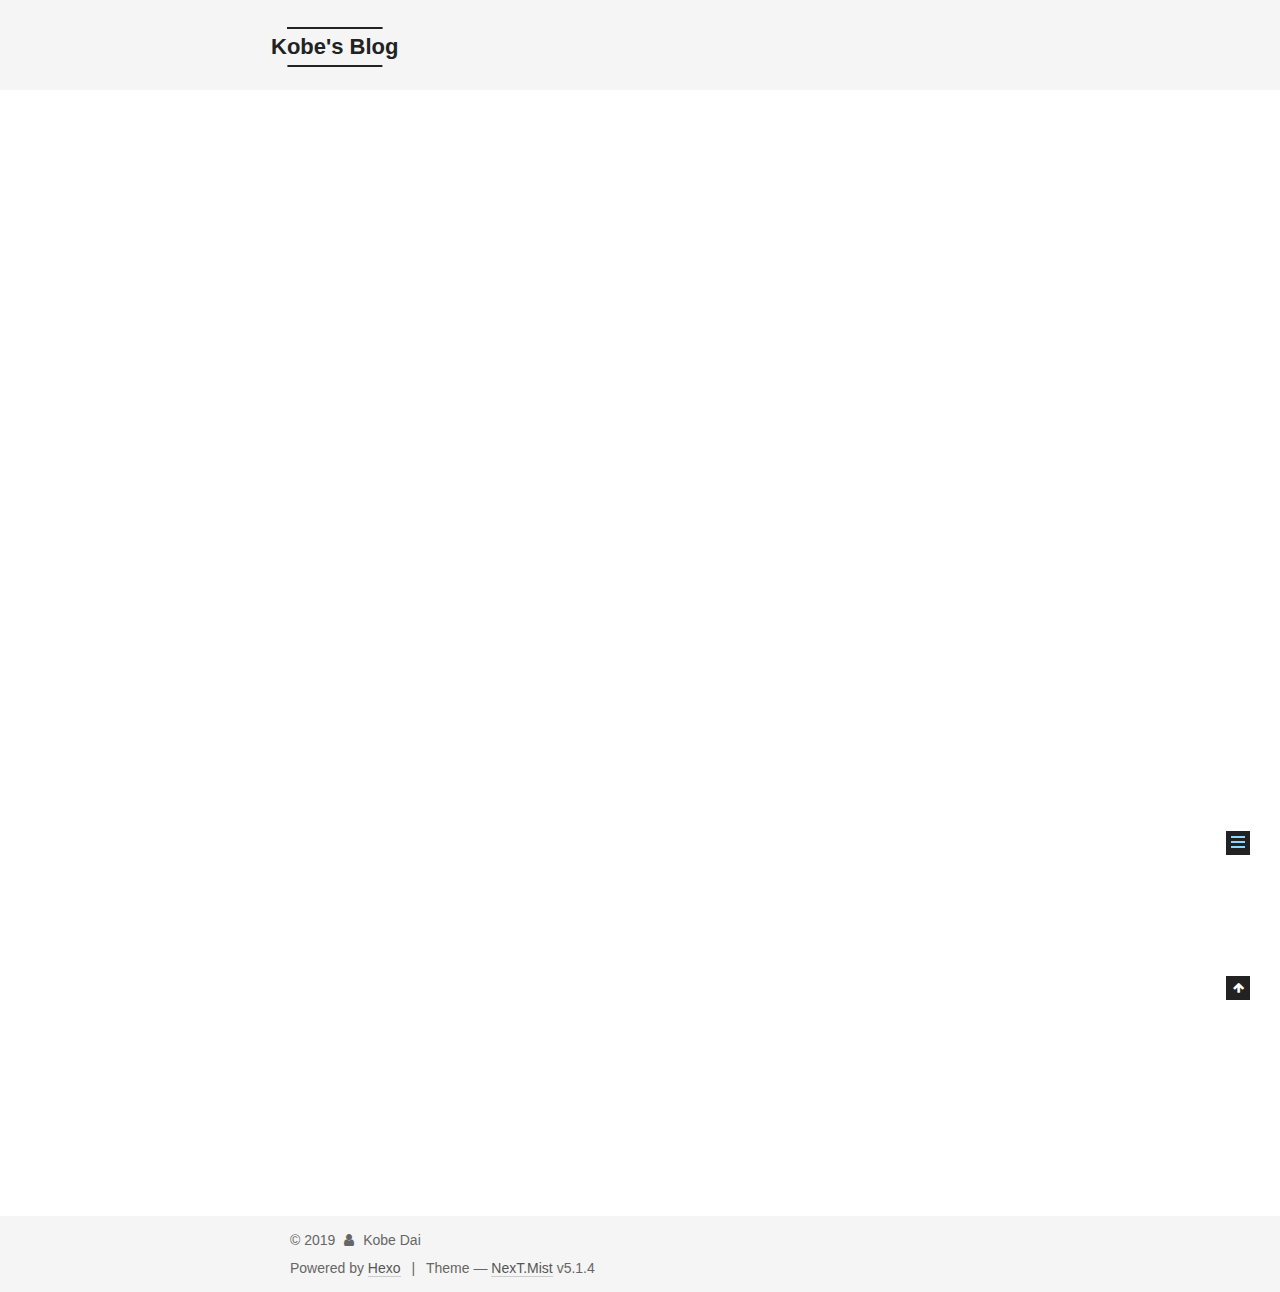
<file: 2019/03/03/hello-world/index.html>
<!DOCTYPE html>



  


<html class="theme-next mist use-motion" lang="zh-CN">
<head><meta name="generator" content="Hexo 3.8.0">
  <meta charset="UTF-8">
<meta http-equiv="X-UA-Compatible" content="IE=edge">
<meta name="viewport" content="width=device-width, initial-scale=1, maximum-scale=1">
<meta name="theme-color" content="#222">









<meta http-equiv="Cache-Control" content="no-transform">
<meta http-equiv="Cache-Control" content="no-siteapp">
















  
  
  <link href="/lib/fancybox/source/jquery.fancybox.css?v=2.1.5" rel="stylesheet" type="text/css">







<link href="/lib/font-awesome/css/font-awesome.min.css?v=4.6.2" rel="stylesheet" type="text/css">

<link href="/css/main.css?v=5.1.4" rel="stylesheet" type="text/css">


  <link rel="apple-touch-icon" sizes="180x180" href="/images/apple-touch-icon-next.png?v=5.1.4">


  <link rel="icon" type="image/png" sizes="32x32" href="/images/favicon-32x32-next.png?v=5.1.4">


  <link rel="icon" type="image/png" sizes="16x16" href="/images/favicon-16x16-next.png?v=5.1.4">


  <link rel="mask-icon" href="/images/logo.svg?v=5.1.4" color="#222">





  <meta name="keywords" content="Hexo, NexT">










<meta name="description" content="Welcome to Hexo! This is your very first post. Check documentation for more info. If you get any problems when using Hexo, you can find the answer in troubleshooting or you can ask me on GitHub. Quick">
<meta property="og:type" content="article">
<meta property="og:title" content="Hello World">
<meta property="og:url" content="http://dai-jing.github.io/2019/03/03/hello-world/index.html">
<meta property="og:site_name" content="Kobe&#39;s Blog">
<meta property="og:description" content="Welcome to Hexo! This is your very first post. Check documentation for more info. If you get any problems when using Hexo, you can find the answer in troubleshooting or you can ask me on GitHub. Quick">
<meta property="og:locale" content="zh-CN">
<meta property="og:updated_time" content="2019-03-03T14:30:02.862Z">
<meta name="twitter:card" content="summary">
<meta name="twitter:title" content="Hello World">
<meta name="twitter:description" content="Welcome to Hexo! This is your very first post. Check documentation for more info. If you get any problems when using Hexo, you can find the answer in troubleshooting or you can ask me on GitHub. Quick">



<script type="text/javascript" id="hexo.configurations">
  var NexT = window.NexT || {};
  var CONFIG = {
    root: '/',
    scheme: 'Mist',
    version: '5.1.4',
    sidebar: {"position":"left","display":"post","offset":12,"b2t":false,"scrollpercent":false,"onmobile":false},
    fancybox: true,
    tabs: true,
    motion: {"enable":true,"async":false,"transition":{"post_block":"fadeIn","post_header":"slideDownIn","post_body":"slideDownIn","coll_header":"slideLeftIn","sidebar":"slideUpIn"}},
    duoshuo: {
      userId: '0',
      author: 'Author'
    },
    algolia: {
      applicationID: '',
      apiKey: '',
      indexName: '',
      hits: {"per_page":10},
      labels: {"input_placeholder":"Search for Posts","hits_empty":"We didn't find any results for the search: ${query}","hits_stats":"${hits} results found in ${time} ms"}
    }
  };
</script>



  <link rel="canonical" href="http://dai-jing.github.io/2019/03/03/hello-world/">





  <title>Hello World | Kobe's Blog</title>
  








</head>

<body itemscope itemtype="http://schema.org/WebPage" lang="zh-CN">

  
  
    
  

  <div class="container sidebar-position-left page-post-detail">
    <div class="headband"></div>

    <header id="header" class="header" itemscope itemtype="http://schema.org/WPHeader">
      <div class="header-inner"><div class="site-brand-wrapper">
  <div class="site-meta ">
    

    <div class="custom-logo-site-title">
      <a href="/" class="brand" rel="start">
        <span class="logo-line-before"><i></i></span>
        <span class="site-title">Kobe's Blog</span>
        <span class="logo-line-after"><i></i></span>
      </a>
    </div>
      
        <p class="site-subtitle">Thoughts, stories and ideas</p>
      
  </div>

  <div class="site-nav-toggle">
    <button>
      <span class="btn-bar"></span>
      <span class="btn-bar"></span>
      <span class="btn-bar"></span>
    </button>
  </div>
</div>

<nav class="site-nav">
  

  
    <ul id="menu" class="menu">
      
        
        <li class="menu-item menu-item-home">
          <a href="/" rel="section">
            
              <i class="menu-item-icon fa fa-fw fa-home"></i> <br>
            
            Home
          </a>
        </li>
      
        
        <li class="menu-item menu-item-archives">
          <a href="/archives/" rel="section">
            
              <i class="menu-item-icon fa fa-fw fa-archive"></i> <br>
            
            Archives
          </a>
        </li>
      

      
    </ul>
  

  
</nav>



 </div>
    </header>

    <main id="main" class="main">
      <div class="main-inner">
        <div class="content-wrap">
          <div id="content" class="content">
            

  <div id="posts" class="posts-expand">
    

  

  
  
  

  <article class="post post-type-normal" itemscope itemtype="http://schema.org/Article">
  
  
  
  <div class="post-block">
    <link itemprop="mainEntityOfPage" href="http://dai-jing.github.io/2019/03/03/hello-world/">

    <span hidden itemprop="author" itemscope itemtype="http://schema.org/Person">
      <meta itemprop="name" content="Kobe Dai">
      <meta itemprop="description" content>
      <meta itemprop="image" content="/images/avatar.gif">
    </span>

    <span hidden itemprop="publisher" itemscope itemtype="http://schema.org/Organization">
      <meta itemprop="name" content="Kobe's Blog">
    </span>

    
      <header class="post-header">

        
        
          <h1 class="post-title" itemprop="name headline">Hello World</h1>
        

        <div class="post-meta">
          <span class="post-time">
            
              <span class="post-meta-item-icon">
                <i class="fa fa-calendar-o"></i>
              </span>
              
                <span class="post-meta-item-text">Posted on</span>
              
              <time title="Post created" itemprop="dateCreated datePublished" datetime="2019-03-03T22:30:02+08:00">
                2019-03-03
              </time>
            

            

            
          </span>

          

          
            
          

          
          

          

          

          

        </div>
      </header>
    

    
    
    
    <div class="post-body" itemprop="articleBody">

      
      

      
        <p>Welcome to <a href="https://hexo.io/" target="_blank" rel="noopener">Hexo</a>! This is your very first post. Check <a href="https://hexo.io/docs/" target="_blank" rel="noopener">documentation</a> for more info. If you get any problems when using Hexo, you can find the answer in <a href="https://hexo.io/docs/troubleshooting.html" target="_blank" rel="noopener">troubleshooting</a> or you can ask me on <a href="https://github.com/hexojs/hexo/issues" target="_blank" rel="noopener">GitHub</a>.</p>
<h2 id="Quick-Start"><a href="#Quick-Start" class="headerlink" title="Quick Start"></a>Quick Start</h2><h3 id="Create-a-new-post"><a href="#Create-a-new-post" class="headerlink" title="Create a new post"></a>Create a new post</h3><figure class="highlight bash"><table><tr><td class="gutter"><pre><span class="line">1</span><br></pre></td><td class="code"><pre><span class="line">$ hexo new <span class="string">"My New Post"</span></span><br></pre></td></tr></table></figure>
<p>More info: <a href="https://hexo.io/docs/writing.html" target="_blank" rel="noopener">Writing</a></p>
<h3 id="Run-server"><a href="#Run-server" class="headerlink" title="Run server"></a>Run server</h3><figure class="highlight bash"><table><tr><td class="gutter"><pre><span class="line">1</span><br></pre></td><td class="code"><pre><span class="line">$ hexo server</span><br></pre></td></tr></table></figure>
<p>More info: <a href="https://hexo.io/docs/server.html" target="_blank" rel="noopener">Server</a></p>
<h3 id="Generate-static-files"><a href="#Generate-static-files" class="headerlink" title="Generate static files"></a>Generate static files</h3><figure class="highlight bash"><table><tr><td class="gutter"><pre><span class="line">1</span><br></pre></td><td class="code"><pre><span class="line">$ hexo generate</span><br></pre></td></tr></table></figure>
<p>More info: <a href="https://hexo.io/docs/generating.html" target="_blank" rel="noopener">Generating</a></p>
<h3 id="Deploy-to-remote-sites"><a href="#Deploy-to-remote-sites" class="headerlink" title="Deploy to remote sites"></a>Deploy to remote sites</h3><figure class="highlight bash"><table><tr><td class="gutter"><pre><span class="line">1</span><br></pre></td><td class="code"><pre><span class="line">$ hexo deploy</span><br></pre></td></tr></table></figure>
<p>More info: <a href="https://hexo.io/docs/deployment.html" target="_blank" rel="noopener">Deployment</a></p>

      
    </div>
    
    
    

    

    

    

    <footer class="post-footer">
      

      
      
      

      

      
      
    </footer>
  </div>
  
  
  
  </article>



    <div class="post-spread">
      
    </div>
  </div>


          </div>
          


          

  



        </div>
        
          
  
  <div class="sidebar-toggle">
    <div class="sidebar-toggle-line-wrap">
      <span class="sidebar-toggle-line sidebar-toggle-line-first"></span>
      <span class="sidebar-toggle-line sidebar-toggle-line-middle"></span>
      <span class="sidebar-toggle-line sidebar-toggle-line-last"></span>
    </div>
  </div>

  <aside id="sidebar" class="sidebar">
    
    <div class="sidebar-inner">

      

      
        <ul class="sidebar-nav motion-element">
          <li class="sidebar-nav-toc sidebar-nav-active" data-target="post-toc-wrap">
            Table of Contents
          </li>
          <li class="sidebar-nav-overview" data-target="site-overview-wrap">
            Overview
          </li>
        </ul>
      

      <section class="site-overview-wrap sidebar-panel">
        <div class="site-overview">
          <div class="site-author motion-element" itemprop="author" itemscope itemtype="http://schema.org/Person">
            
              <p class="site-author-name" itemprop="name">Kobe Dai</p>
              <p class="site-description motion-element" itemprop="description">Kobe's Tech Blog</p>
          </div>

          <nav class="site-state motion-element">

            
              <div class="site-state-item site-state-posts">
              
                <a href="/archives/">
              
                  <span class="site-state-item-count">1</span>
                  <span class="site-state-item-name">posts</span>
                </a>
              </div>
            

            

            

          </nav>

          

          

          
          

          
          

          

        </div>
      </section>

      
      <!--noindex-->
        <section class="post-toc-wrap motion-element sidebar-panel sidebar-panel-active">
          <div class="post-toc">

            
              
            

            
              <div class="post-toc-content"><ol class="nav"><li class="nav-item nav-level-2"><a class="nav-link" href="#Quick-Start"><span class="nav-number">1.</span> <span class="nav-text">Quick Start</span></a><ol class="nav-child"><li class="nav-item nav-level-3"><a class="nav-link" href="#Create-a-new-post"><span class="nav-number">1.1.</span> <span class="nav-text">Create a new post</span></a></li><li class="nav-item nav-level-3"><a class="nav-link" href="#Run-server"><span class="nav-number">1.2.</span> <span class="nav-text">Run server</span></a></li><li class="nav-item nav-level-3"><a class="nav-link" href="#Generate-static-files"><span class="nav-number">1.3.</span> <span class="nav-text">Generate static files</span></a></li><li class="nav-item nav-level-3"><a class="nav-link" href="#Deploy-to-remote-sites"><span class="nav-number">1.4.</span> <span class="nav-text">Deploy to remote sites</span></a></li></ol></li></ol></div>
            

          </div>
        </section>
      <!--/noindex-->
      

      

    </div>
  </aside>


        
      </div>
    </main>

    <footer id="footer" class="footer">
      <div class="footer-inner">
        <div class="copyright">&copy; <span itemprop="copyrightYear">2019</span>
  <span class="with-love">
    <i class="fa fa-user"></i>
  </span>
  <span class="author" itemprop="copyrightHolder">Kobe Dai</span>

  
</div>


  <div class="powered-by">Powered by <a class="theme-link" target="_blank" href="https://hexo.io">Hexo</a></div>



  <span class="post-meta-divider">|</span>



  <div class="theme-info">Theme &mdash; <a class="theme-link" target="_blank" href="https://github.com/iissnan/hexo-theme-next">NexT.Mist</a> v5.1.4</div>




        







        
      </div>
    </footer>

    
      <div class="back-to-top">
        <i class="fa fa-arrow-up"></i>
        
      </div>
    

    

  </div>

  

<script type="text/javascript">
  if (Object.prototype.toString.call(window.Promise) !== '[object Function]') {
    window.Promise = null;
  }
</script>









  












  
  
    <script type="text/javascript" src="/lib/jquery/index.js?v=2.1.3"></script>
  

  
  
    <script type="text/javascript" src="/lib/fastclick/lib/fastclick.min.js?v=1.0.6"></script>
  

  
  
    <script type="text/javascript" src="/lib/jquery_lazyload/jquery.lazyload.js?v=1.9.7"></script>
  

  
  
    <script type="text/javascript" src="/lib/velocity/velocity.min.js?v=1.2.1"></script>
  

  
  
    <script type="text/javascript" src="/lib/velocity/velocity.ui.min.js?v=1.2.1"></script>
  

  
  
    <script type="text/javascript" src="/lib/fancybox/source/jquery.fancybox.pack.js?v=2.1.5"></script>
  


  


  <script type="text/javascript" src="/js/src/utils.js?v=5.1.4"></script>

  <script type="text/javascript" src="/js/src/motion.js?v=5.1.4"></script>



  
  

  
  <script type="text/javascript" src="/js/src/scrollspy.js?v=5.1.4"></script>
<script type="text/javascript" src="/js/src/post-details.js?v=5.1.4"></script>



  


  <script type="text/javascript" src="/js/src/bootstrap.js?v=5.1.4"></script>



  


  




	





  





  












  





  

  

  

  
  

  

  

  

</body>
</html>
</file>
<file: css/main.css>
/* normalize.css v3.0.2 | MIT License | git.io/normalize */
html {
  font-family: sans-serif; /* 1 */
  -ms-text-size-adjust: 100%; /* 2 */
  -webkit-text-size-adjust: 100%; /* 2 */
}
body {
  margin: 0;
}
article,
aside,
details,
figcaption,
figure,
footer,
header,
hgroup,
main,
menu,
nav,
section,
summary {
  display: block;
}
audio,
canvas,
progress,
video {
  display: inline-block; /* 1 */
  vertical-align: baseline; /* 2 */
}
audio:not([controls]) {
  display: none;
  height: 0;
}
[hidden],
template {
  display: none;
}
a {
  background-color: transparent;
}
a:active,
a:hover {
  outline: 0;
}
abbr[title] {
  border-bottom: 1px dotted;
}
b,
strong {
  font-weight: bold;
}
dfn {
  font-style: italic;
}
h1 {
  font-size: 2em;
  margin: 0.67em 0;
}
mark {
  background: #ff0;
  color: #000;
}
small {
  font-size: 80%;
}
sub,
sup {
  font-size: 75%;
  line-height: 0;
  position: relative;
  vertical-align: baseline;
}
sup {
  top: -0.5em;
}
sub {
  bottom: -0.25em;
}
img {
  border: 0;
}
svg:not(:root) {
  overflow: hidden;
}
figure {
  margin: 1em 40px;
}
hr {
  -moz-box-sizing: content-box;
  box-sizing: content-box;
  height: 0;
}
pre {
  overflow: auto;
}
code,
kbd,
pre,
samp {
  font-family: monospace, monospace;
  font-size: 1em;
}
button,
input,
optgroup,
select,
textarea {
  color: inherit; /* 1 */
  font: inherit; /* 2 */
  margin: 0; /* 3 */
}
button {
  overflow: visible;
}
button,
select {
  text-transform: none;
}
button,
html input[type="button"],
input[type="reset"],
input[type="submit"] {
  -webkit-appearance: button; /* 2 */
  cursor: pointer; /* 3 */
}
button[disabled],
html input[disabled] {
  cursor: default;
}
button::-moz-focus-inner,
input::-moz-focus-inner {
  border: 0;
  padding: 0;
}
input {
  line-height: normal;
}
input[type="checkbox"],
input[type="radio"] {
  box-sizing: border-box; /* 1 */
  padding: 0; /* 2 */
}
input[type="number"]::-webkit-inner-spin-button,
input[type="number"]::-webkit-outer-spin-button {
  height: auto;
}
input[type="search"] {
  -webkit-appearance: textfield; /* 1 */
  -moz-box-sizing: content-box;
  -webkit-box-sizing: content-box; /* 2 */
  box-sizing: content-box;
}
input[type="search"]::-webkit-search-cancel-button,
input[type="search"]::-webkit-search-decoration {
  -webkit-appearance: none;
}
fieldset {
  border: 1px solid #c0c0c0;
  margin: 0 2px;
  padding: 0.35em 0.625em 0.75em;
}
legend {
  border: 0; /* 1 */
  padding: 0; /* 2 */
}
textarea {
  overflow: auto;
}
optgroup {
  font-weight: bold;
}
table {
  border-collapse: collapse;
  border-spacing: 0;
}
td,
th {
  padding: 0;
}
::selection {
  background: #262a30;
  color: #fff;
}
body {
  position: relative;
  font-family: 'Lato', "PingFang SC", "Microsoft YaHei", sans-serif;
  font-size: 14px;
  line-height: 2;
  color: #555;
  background: #fff;
}
@media (max-width: 767px) {
  body {
    padding-right: 0 !important;
  }
}
@media (min-width: 768px) and (max-width: 991px) {
  body {
    padding-right: 0 !important;
  }
}
@media (min-width: 1600px) {
  body {
    font-size: 16px;
  }
}
h1,
h2,
h3,
h4,
h5,
h6 {
  margin: 0;
  padding: 0;
  font-weight: bold;
  line-height: 1.5;
  font-family: 'Lato', "PingFang SC", "Microsoft YaHei", sans-serif;
}
h2,
h3,
h4,
h5,
h6 {
  margin: 20px 0 15px;
}
h1 {
  font-size: 24px;
}
@media (max-width: 767px) {
  h1 {
    font-size: 20px;
  }
}
h2 {
  font-size: 22px;
}
@media (max-width: 767px) {
  h2 {
    font-size: 18px;
  }
}
h3 {
  font-size: 20px;
}
@media (max-width: 767px) {
  h3 {
    font-size: 16px;
  }
}
h4 {
  font-size: 18px;
}
@media (max-width: 767px) {
  h4 {
    font-size: 14px;
  }
}
h5 {
  font-size: 16px;
}
@media (max-width: 767px) {
  h5 {
    font-size: 12px;
  }
}
h6 {
  font-size: 14px;
}
@media (max-width: 767px) {
  h6 {
    font-size: 10px;
  }
}
p {
  margin: 0 0 20px 0;
}
a {
  color: #555;
  text-decoration: none;
  outline: none;
  border-bottom: 1px solid #999;
  word-wrap: break-word;
}
a:hover {
  color: #222;
  border-bottom-color: #222;
}
blockquote {
  margin: 0;
  padding: 0;
}
img {
  display: block;
  margin: auto;
  max-width: 100%;
  height: auto;
}
hr {
  margin: 40px 0;
  height: 3px;
  border: none;
  background-color: #ddd;
  background-image: repeating-linear-gradient(-45deg, #fff, #fff 4px, transparent 4px, transparent 8px);
}
blockquote {
  padding: 0 15px;
  color: #666;
  border-left: 4px solid #ddd;
}
blockquote cite::before {
  content: "-";
  padding: 0 5px;
}
dt {
  font-weight: 700;
}
dd {
  margin: 0;
  padding: 0;
}
kbd {
  border: 1px solid #ccc;
  border-radius: 0.2em;
  box-shadow: 0.1em 0.1em 0.2em rgba(0,0,0,0.1);
  background-color: #f9f9f9;
  font-family: inherit;
  background-image: -webkit-linear-gradient(top, #eee, #fff, #eee);
  padding: 0.1em 0.3em;
  white-space: nowrap;
}
.text-left {
  text-align: left;
}
.text-center {
  text-align: center;
}
.text-right {
  text-align: right;
}
.text-justify {
  text-align: justify;
}
.text-nowrap {
  white-space: nowrap;
}
.text-lowercase {
  text-transform: lowercase;
}
.text-uppercase {
  text-transform: uppercase;
}
.text-capitalize {
  text-transform: capitalize;
}
.center-block {
  display: block;
  margin-left: auto;
  margin-right: auto;
}
.clearfix:before,
.clearfix:after {
  content: " ";
  display: table;
}
.clearfix:after {
  clear: both;
}
.pullquote {
  width: 45%;
}
.pullquote.left {
  float: left;
  margin-left: 5px;
  margin-right: 10px;
}
.pullquote.right {
  float: right;
  margin-left: 10px;
  margin-right: 5px;
}
.affix.affix.affix {
  position: fixed;
}
.translation {
  margin-top: -20px;
  font-size: 14px;
  color: #999;
}
.scrollbar-measure {
  width: 100px;
  height: 100px;
  overflow: scroll;
  position: absolute;
  top: -9999px;
}
.use-motion .motion-element {
  opacity: 0;
}
table {
  margin: 20px 0;
  width: 100%;
  border-collapse: collapse;
  border-spacing: 0;
  border: 1px solid #ddd;
  font-size: 14px;
  table-layout: fixed;
  word-wrap: break-all;
}
table>tbody>tr:nth-of-type(odd) {
  background-color: #f9f9f9;
}
table>tbody>tr:hover {
  background-color: #f5f5f5;
}
caption,
th,
td {
  padding: 8px;
  text-align: left;
  vertical-align: middle;
  font-weight: normal;
}
th,
td {
  border-bottom: 3px solid #ddd;
  border-right: 1px solid #eee;
}
th {
  padding-bottom: 10px;
  font-weight: 700;
}
td {
  border-bottom-width: 1px;
}
html,
body {
  height: 100%;
}
.container {
  position: relative;
  min-height: 100%;
}
.header-inner {
  margin: 0 auto;
  padding: 100px 0 70px;
  width: 700px;
}
@media (min-width: 1600px) {
  .container .header-inner {
    width: 900px;
  }
}
.main {
  padding-bottom: 150px;
}
.main-inner {
  margin: 0 auto;
  width: 700px;
}
@media (min-width: 1600px) {
  .container .main-inner {
    width: 900px;
  }
}
.footer {
  position: absolute;
  left: 0;
  bottom: 0;
  width: 100%;
  min-height: 50px;
}
.footer-inner {
  box-sizing: border-box;
  margin: 20px auto;
  width: 700px;
}
@media (min-width: 1600px) {
  .container .footer-inner {
    width: 900px;
  }
}
pre,
.highlight {
  overflow: auto;
  margin: 20px 0;
  padding: 0;
  font-size: 13px;
  color: #4d4d4c;
  background: #f7f7f7;
  line-height: 1.6;
}
pre,
code {
  font-family: consolas, Menlo, "PingFang SC", "Microsoft YaHei", monospace;
}
code {
  padding: 2px 4px;
  word-wrap: break-word;
  color: #555;
  background: #eee;
  border-radius: 3px;
  font-size: 13px;
}
pre {
  padding: 10px;
}
pre code {
  padding: 0;
  color: #4d4d4c;
  background: none;
  text-shadow: none;
}
.highlight {
  border-radius: 1px;
}
.highlight pre {
  border: none;
  margin: 0;
  padding: 10px 0;
}
.highlight table {
  margin: 0;
  width: auto;
  border: none;
}
.highlight td {
  border: none;
  padding: 0;
}
.highlight figcaption {
  font-size: 1em;
  color: #4d4d4c;
  line-height: 1em;
  margin-bottom: 1em;
}
.highlight figcaption:before,
.highlight figcaption:after {
  content: " ";
  display: table;
}
.highlight figcaption:after {
  clear: both;
}
.highlight figcaption a {
  float: right;
  color: #4d4d4c;
}
.highlight figcaption a:hover {
  border-bottom-color: #4d4d4c;
}
.highlight .gutter pre {
  padding-left: 10px;
  padding-right: 10px;
  color: #869194;
  text-align: right;
  background-color: #eff2f3;
}
.highlight .code pre {
  width: 100%;
  padding-left: 10px;
  padding-right: 10px;
  background-color: #f7f7f7;
}
.highlight .line {
  height: 20px;
}
.gutter {
  -webkit-user-select: none;
  -moz-user-select: none;
  -ms-user-select: none;
  user-select: none;
}
.gist table {
  width: auto;
}
.gist table td {
  border: none;
}
pre .deletion {
  background: #fdd;
}
pre .addition {
  background: #dfd;
}
pre .meta {
  color: #8959a8;
}
pre .comment {
  color: #8e908c;
}
pre .variable,
pre .attribute,
pre .tag,
pre .regexp,
pre .ruby .constant,
pre .xml .tag .title,
pre .xml .pi,
pre .xml .doctype,
pre .html .doctype,
pre .css .id,
pre .css .class,
pre .css .pseudo {
  color: #c82829;
}
pre .number,
pre .preprocessor,
pre .built_in,
pre .literal,
pre .params,
pre .constant,
pre .command {
  color: #f5871f;
}
pre .ruby .class .title,
pre .css .rules .attribute,
pre .string,
pre .value,
pre .inheritance,
pre .header,
pre .ruby .symbol,
pre .xml .cdata,
pre .special,
pre .number,
pre .formula {
  color: #718c00;
}
pre .title,
pre .css .hexcolor {
  color: #3e999f;
}
pre .function,
pre .python .decorator,
pre .python .title,
pre .ruby .function .title,
pre .ruby .title .keyword,
pre .perl .sub,
pre .javascript .title,
pre .coffeescript .title {
  color: #4271ae;
}
pre .keyword,
pre .javascript .function {
  color: #8959a8;
}
.full-image.full-image.full-image.full-image {
  border: none;
  max-width: 100%;
  width: auto;
  margin: 20px auto 25px;
}
@media (min-width: 992px) {
  .full-image.full-image.full-image.full-image {
    max-width: none;
    width: 110%;
    margin: 25px -5%;
  }
}
.blockquote-center,
.page-home .post-type-quote blockquote,
.page-post-detail .post-type-quote blockquote {
  position: relative;
  margin: 40px 0;
  padding: 0;
  border-left: none;
  text-align: center;
}
.blockquote-center::before,
.page-home .post-type-quote blockquote::before,
.page-post-detail .post-type-quote blockquote::before,
.blockquote-center::after,
.page-home .post-type-quote blockquote::after,
.page-post-detail .post-type-quote blockquote::after {
  position: absolute;
  content: ' ';
  display: block;
  width: 100%;
  height: 24px;
  opacity: 0.2;
  background-repeat: no-repeat;
  background-position: 0 -6px;
  background-size: 22px 22px;
}
.blockquote-center::before,
.page-home .post-type-quote blockquote::before,
.page-post-detail .post-type-quote blockquote::before {
  top: -20px;
  background-image: url("../images/quote-l.svg");
  border-top: 1px solid #ccc;
}
.blockquote-center::after,
.page-home .post-type-quote blockquote::after,
.page-post-detail .post-type-quote blockquote::after {
  bottom: -20px;
  background-image: url("../images/quote-r.svg");
  border-bottom: 1px solid #ccc;
  background-position: 100% 8px;
}
.blockquote-center p,
.page-home .post-type-quote blockquote p,
.page-post-detail .post-type-quote blockquote p,
.blockquote-center div,
.page-home .post-type-quote blockquote div,
.page-post-detail .post-type-quote blockquote div {
  text-align: center;
}
.post .post-body .group-picture img {
  box-sizing: border-box;
  padding: 0 3px;
  border: none;
}
.post .group-picture-row {
  overflow: hidden;
  margin-top: 6px;
}
.post .group-picture-row:first-child {
  margin-top: 0;
}
.post .group-picture-column {
  float: left;
}
.page-post-detail .post-body .group-picture-column {
  float: none;
  margin-top: 10px;
  width: auto !important;
}
.page-post-detail .post-body .group-picture-column img {
  margin: 0 auto;
}
.page-archive .group-picture-container {
  overflow: hidden;
}
.page-archive .group-picture-row {
  float: left;
}
.page-archive .group-picture-row:first-child {
  margin-top: 6px;
}
.page-archive .group-picture-column {
  max-width: 150px;
  max-height: 150px;
}
.post-body .note {
  position: relative;
  padding: 15px;
  margin-bottom: 20px;
  border: 1px solid #eee;
  border-left-width: 5px;
  border-radius: 3px;
}
.post-body .note h2,
.post-body .note h3,
.post-body .note h4,
.post-body .note h5,
.post-body .note h6 {
  margin-top: 0;
  margin-bottom: 0;
  border-bottom: initial;
  padding-top: 0 !important;
}
.post-body .note p:first-child,
.post-body .note ul:first-child,
.post-body .note ol:first-child,
.post-body .note table:first-child,
.post-body .note pre:first-child,
.post-body .note blockquote:first-child {
  margin-top: 0;
}
.post-body .note p:last-child,
.post-body .note ul:last-child,
.post-body .note ol:last-child,
.post-body .note table:last-child,
.post-body .note pre:last-child,
.post-body .note blockquote:last-child {
  margin-bottom: 0;
}
.post-body .note.default {
  border-left-color: #777;
}
.post-body .note.default h2,
.post-body .note.default h3,
.post-body .note.default h4,
.post-body .note.default h5,
.post-body .note.default h6 {
  color: #777;
}
.post-body .note.primary {
  border-left-color: #6f42c1;
}
.post-body .note.primary h2,
.post-body .note.primary h3,
.post-body .note.primary h4,
.post-body .note.primary h5,
.post-body .note.primary h6 {
  color: #6f42c1;
}
.post-body .note.info {
  border-left-color: #428bca;
}
.post-body .note.info h2,
.post-body .note.info h3,
.post-body .note.info h4,
.post-body .note.info h5,
.post-body .note.info h6 {
  color: #428bca;
}
.post-body .note.success {
  border-left-color: #5cb85c;
}
.post-body .note.success h2,
.post-body .note.success h3,
.post-body .note.success h4,
.post-body .note.success h5,
.post-body .note.success h6 {
  color: #5cb85c;
}
.post-body .note.warning {
  border-left-color: #f0ad4e;
}
.post-body .note.warning h2,
.post-body .note.warning h3,
.post-body .note.warning h4,
.post-body .note.warning h5,
.post-body .note.warning h6 {
  color: #f0ad4e;
}
.post-body .note.danger {
  border-left-color: #d9534f;
}
.post-body .note.danger h2,
.post-body .note.danger h3,
.post-body .note.danger h4,
.post-body .note.danger h5,
.post-body .note.danger h6 {
  color: #d9534f;
}
.post-body .label {
  display: inline;
  padding: 0 2px;
  white-space: nowrap;
}
.post-body .label.default {
  background-color: #f0f0f0;
}
.post-body .label.primary {
  background-color: #efe6f7;
}
.post-body .label.info {
  background-color: #e5f2f8;
}
.post-body .label.success {
  background-color: #e7f4e9;
}
.post-body .label.warning {
  background-color: #fcf6e1;
}
.post-body .label.danger {
  background-color: #fae8eb;
}
.post-body .tabs {
  position: relative;
  display: block;
  margin-bottom: 20px;
  padding-top: 10px;
}
.post-body .tabs ul.nav-tabs {
  margin: 0;
  padding: 0;
  display: flex;
  margin-bottom: -1px;
}
@media (max-width: 413px) {
  .post-body .tabs ul.nav-tabs {
    display: block;
    margin-bottom: 5px;
  }
}
.post-body .tabs ul.nav-tabs li.tab {
  list-style-type: none !important;
  margin: 0 0.25em 0 0;
  border-top: 3px solid transparent;
  border-left: 1px solid transparent;
  border-right: 1px solid transparent;
}
@media (max-width: 413px) {
  .post-body .tabs ul.nav-tabs li.tab {
    margin: initial;
    border-top: 1px solid transparent;
    border-left: 3px solid transparent;
    border-right: 1px solid transparent;
    border-bottom: 1px solid transparent;
  }
}
.post-body .tabs ul.nav-tabs li.tab a {
  outline: 0;
  border-bottom: initial;
  display: block;
  line-height: 1.8em;
  padding: 0.25em 0.75em;
  transition-duration: 0.2s;
  transition-timing-function: ease-out;
  transition-delay: 0s;
}
.post-body .tabs ul.nav-tabs li.tab a i {
  width: 1.285714285714286em;
}
.post-body .tabs ul.nav-tabs li.tab.active {
  border-top: 3px solid #fc6423;
  border-left: 1px solid #ddd;
  border-right: 1px solid #ddd;
  background-color: #fff;
}
@media (max-width: 413px) {
  .post-body .tabs ul.nav-tabs li.tab.active {
    border-top: 1px solid #ddd;
    border-left: 3px solid #fc6423;
    border-right: 1px solid #ddd;
    border-bottom: 1px solid #ddd;
  }
}
.post-body .tabs ul.nav-tabs li.tab.active a {
  cursor: default;
  color: #555;
}
.post-body .tabs .tab-content {
  background-color: #fff;
}
.post-body .tabs .tab-content .tab-pane {
  border: 1px solid #ddd;
  padding: 20px 20px 0 20px;
}
.post-body .tabs .tab-content .tab-pane:not(.active) {
  display: none !important;
}
.post-body .tabs .tab-content .tab-pane.active {
  display: block !important;
}
.btn {
  display: inline-block;
  padding: 0 20px;
  font-size: 14px;
  color: #555;
  background: transparent;
  border: 2px solid #222;
  text-decoration: none;
  border-radius: 0;
  transition-property: background-color;
  transition-duration: 0.2s;
  transition-timing-function: ease-in-out;
  transition-delay: 0s;
  line-height: 2;
}
.btn:hover {
  border-color: #222;
  color: #222;
  background: #fff;
}
.btn +.btn {
  margin: 0 0 8px 8px;
}
.btn .fa-fw {
  width: 1.285714285714286em;
  text-align: left;
}
.btn-bar {
  display: block;
  width: 22px;
  height: 2px;
  background: #555;
  border-radius: 1px;
}
.btn-bar+.btn-bar {
  margin-top: 4px;
}
.pagination {
  margin: 120px 0 40px;
  text-align: center;
  border-top: 1px solid #eee;
}
.page-number-basic,
.pagination .prev,
.pagination .next,
.pagination .page-number,
.pagination .space {
  display: inline-block;
  position: relative;
  top: -1px;
  margin: 0 10px;
  padding: 0 11px;
}
@media (max-width: 767px) {
  .page-number-basic,
  .pagination .prev,
  .pagination .next,
  .pagination .page-number,
  .pagination .space {
    margin: 0 5px;
  }
}
.pagination .prev,
.pagination .next,
.pagination .page-number {
  border-bottom: 0;
  border-top: 1px solid #eee;
  transition-property: border-color;
  transition-duration: 0.2s;
  transition-timing-function: ease-in-out;
  transition-delay: 0s;
}
.pagination .prev:hover,
.pagination .next:hover,
.pagination .page-number:hover {
  border-top-color: #222;
}
.pagination .space {
  padding: 0;
  margin: 0;
}
.pagination .prev {
  margin-left: 0;
}
.pagination .next {
  margin-right: 0;
}
.pagination .page-number.current {
  color: #fff;
  background: #ccc;
  border-top-color: #ccc;
}
@media (max-width: 767px) {
  .pagination {
    border-top: none;
  }
  .pagination .prev,
  .pagination .next,
  .pagination .page-number {
    margin-bottom: 10px;
    border-top: 0;
    border-bottom: 1px solid #eee;
    padding: 0 10px;
  }
  .pagination .prev:hover,
  .pagination .next:hover,
  .pagination .page-number:hover {
    border-bottom-color: #222;
  }
}
.comments {
  margin: 60px 20px 0;
}
.tag-cloud {
  text-align: center;
}
.tag-cloud a {
  display: inline-block;
  margin: 10px;
}
.back-to-top {
  box-sizing: border-box;
  position: fixed;
  bottom: -100px;
  right: 30px;
  z-index: 1050;
  padding: 0 6px;
  width: 24px;
  background: #222;
  font-size: 12px;
  opacity: 1;
  color: #fff;
  cursor: pointer;
  text-align: center;
  -webkit-transform: translateZ(0);
  transition-property: bottom;
  transition-duration: 0.2s;
  transition-timing-function: ease-in-out;
  transition-delay: 0s;
}
@media (min-width: 768px) and (max-width: 991px) {
  .back-to-top {
    display: none !important;
  }
}
@media (max-width: 767px) {
  .back-to-top {
    display: none !important;
  }
}
.back-to-top.back-to-top-on {
  bottom: 19px;
}
.header {
  background: transparent;
}
.header-inner {
  position: relative;
}
.headband {
  height: 3px;
  background: #222;
}
.site-meta {
  margin: 0;
  text-align: left;
}
@media (max-width: 767px) {
  .site-meta {
    text-align: center;
  }
}
.brand {
  position: relative;
  display: inline-block;
  padding: 0 40px;
  color: #222;
  background: #222;
  border-bottom: none;
}
.brand:hover {
  color: #222;
}
.logo {
  display: inline-block;
  margin-right: 5px;
  line-height: 36px;
  vertical-align: top;
}
.site-title {
  display: inline-block;
  vertical-align: top;
  line-height: 36px;
  font-size: 20px;
  font-weight: normal;
  font-family: 'Lato', "PingFang SC", "Microsoft YaHei", sans-serif;
}
.site-subtitle {
  margin-top: 10px;
  font-size: 13px;
  color: #999;
}
.use-motion .brand {
  opacity: 0;
}
.use-motion .logo,
.use-motion .site-title,
.use-motion .site-subtitle {
  opacity: 0;
  position: relative;
  top: -10px;
}
.site-nav-toggle {
  display: none;
  position: absolute;
  top: 10px;
  left: 10px;
}
@media (max-width: 767px) {
  .site-nav-toggle {
    display: block;
  }
}
.site-nav-toggle button {
  margin-top: 2px;
  padding: 9px 10px;
  background: transparent;
  border: none;
}
@media (max-width: 767px) {
  .site-nav {
    display: none;
    margin: 0 -10px;
    padding: 0 10px;
    clear: both;
    border-top: 1px solid #ddd;
  }
}
@media (min-width: 768px) and (max-width: 991px) {
  .site-nav {
    display: block !important;
  }
}
@media (min-width: 992px) {
  .site-nav {
    display: block !important;
  }
}
.menu {
  margin-top: 20px;
  padding-left: 0;
  text-align: center;
}
.menu .menu-item {
  display: inline-block;
  margin: 0 10px;
  list-style: none;
}
@media screen and (max-width: 767px) {
  .menu .menu-item {
    margin-top: 10px;
  }
}
.menu .menu-item a {
  display: block;
  font-size: 13px;
  line-height: inherit;
  border-bottom: 1px solid transparent;
  transition-property: border-color;
  transition-duration: 0.2s;
  transition-timing-function: ease-in-out;
  transition-delay: 0s;
}
.menu .menu-item a:hover {
  border-bottom-color: #222;
}
.menu .menu-item .fa {
  margin-right: 5px;
}
.use-motion .menu-item {
  opacity: 0;
}
.post-body {
  font-family: 'Lato', "PingFang SC", "Microsoft YaHei", sans-serif;
}
@media (max-width: 767px) {
  .post-body {
    word-break: break-word;
  }
}
.post-body .fancybox img {
  display: block !important;
  margin: 0 auto;
  cursor: pointer;
  cursor: zoom-in;
  cursor: -webkit-zoom-in;
}
.post-body .image-caption,
.post-body .figure .caption {
  margin: -20px auto 15px;
  text-align: center;
  font-size: 14px;
  color: #999;
  font-weight: bold;
  line-height: 1;
}
.post-sticky-flag {
  display: inline-block;
  font-size: 16px;
  -ms-transform: rotate(30deg);
  -webkit-transform: rotate(30deg);
  -moz-transform: rotate(30deg);
  -ms-transform: rotate(30deg);
  -o-transform: rotate(30deg);
  transform: rotate(30deg);
}
.use-motion .post-block,
.use-motion .pagination,
.use-motion .comments {
  opacity: 0;
}
.use-motion .post-header {
  opacity: 0;
}
.use-motion .post-body {
  opacity: 0;
}
.use-motion .collection-title {
  opacity: 0;
}
.posts-expand {
  padding-top: 40px;
}
@media (max-width: 767px) {
  .posts-expand {
    margin: 0 20px;
  }
  .post-body pre .gutter pre {
    padding-right: 10px;
  }
  .post-body .highlight {
    margin-left: 0px;
    margin-right: 0px;
    padding: 0;
  }
  .post-body .highlight .gutter pre {
    padding-right: 10px;
  }
}
@media (min-width: 992px) {
  .posts-expand .post-body {
    text-align: justify;
  }
}
.posts-expand .post-body h2,
.posts-expand .post-body h3,
.posts-expand .post-body h4,
.posts-expand .post-body h5,
.posts-expand .post-body h6 {
  padding-top: 10px;
}
.posts-expand .post-body h2 .header-anchor,
.posts-expand .post-body h3 .header-anchor,
.posts-expand .post-body h4 .header-anchor,
.posts-expand .post-body h5 .header-anchor,
.posts-expand .post-body h6 .header-anchor {
  float: right;
  margin-left: 10px;
  color: #ccc;
  border-bottom-style: none;
  visibility: hidden;
}
.posts-expand .post-body h2 .header-anchor:hover,
.posts-expand .post-body h3 .header-anchor:hover,
.posts-expand .post-body h4 .header-anchor:hover,
.posts-expand .post-body h5 .header-anchor:hover,
.posts-expand .post-body h6 .header-anchor:hover {
  color: inherit;
}
.posts-expand .post-body h2:hover .header-anchor,
.posts-expand .post-body h3:hover .header-anchor,
.posts-expand .post-body h4:hover .header-anchor,
.posts-expand .post-body h5:hover .header-anchor,
.posts-expand .post-body h6:hover .header-anchor {
  visibility: visible;
}
.posts-expand .post-body ul li {
  list-style: circle;
}
.posts-expand .post-body img {
  box-sizing: border-box;
  margin: auto;
  padding: 3px;
  border: 1px solid #ddd;
}
.posts-expand .post-body .fancybox img {
  margin: 0 auto 25px;
}
@media (max-width: 767px) {
  .posts-collapse {
    margin: 0 20px;
  }
  .posts-collapse .post-title,
  .posts-collapse .post-meta {
    display: block;
    width: auto;
    text-align: left;
  }
}
.posts-collapse {
  position: relative;
  z-index: 1010;
  margin-left: 0;
}
.posts-collapse::after {
  content: " ";
  position: absolute;
  top: 20px;
  left: 0;
  margin-left: -2px;
  width: 4px;
  height: 100%;
  background: #f5f5f5;
  z-index: -1;
}
@media (max-width: 767px) {
  .posts-collapse {
    margin: 0 20px;
  }
}
.posts-collapse .collection-title {
  position: relative;
  margin: 60px 0;
}
.posts-collapse .collection-title h1,
.posts-collapse .collection-title h2 {
  margin-left: 20px;
}
.posts-collapse .collection-title small {
  color: #bbb;
  margin-left: 5px;
}
.posts-collapse .collection-title::before {
  content: " ";
  position: absolute;
  left: 0;
  top: 50%;
  margin-left: -4px;
  margin-top: -4px;
  width: 8px;
  height: 8px;
  background: #bbb;
  border-radius: 50%;
}
.posts-collapse .post {
  margin: 30px 0;
}
.posts-collapse .post-header {
  position: relative;
  transition-duration: 0.2s;
  transition-timing-function: ease-in-out;
  transition-delay: 0s;
  transition-property: border;
  border-bottom: 1px dashed #ccc;
}
.posts-collapse .post-header::before {
  content: " ";
  position: absolute;
  left: 0;
  top: 12px;
  width: 6px;
  height: 6px;
  margin-left: -4px;
  background: #bbb;
  border-radius: 50%;
  border: 1px solid #fff;
  transition-duration: 0.2s;
  transition-timing-function: ease-in-out;
  transition-delay: 0s;
  transition-property: background;
}
.posts-collapse .post-header:hover {
  border-bottom-color: #666;
}
.posts-collapse .post-header:hover::before {
  background: #222;
}
.posts-collapse .post-meta {
  position: absolute;
  font-size: 12px;
  left: 20px;
  top: 5px;
}
.posts-collapse .post-comments-count {
  display: none;
}
.posts-collapse .post-title {
  margin-left: 60px;
  font-size: 16px;
  font-weight: normal;
  line-height: inherit;
}
.posts-collapse .post-title::after {
  margin-left: 3px;
  opacity: 0.6;
}
.posts-collapse .post-title a {
  color: #666;
  border-bottom: none;
}
.page-home .post-type-quote .post-header,
.page-post-detail .post-type-quote .post-header,
.page-home .post-type-quote .post-tags,
.page-post-detail .post-type-quote .post-tags {
  display: none;
}
.posts-expand .post-title {
  text-align: center;
  word-break: break-word;
  font-weight: 400;
}
.posts-expand .post-title-link {
  display: inline-block;
  position: relative;
  color: #555;
  border-bottom: none;
  line-height: 1.2;
  vertical-align: top;
}
.posts-expand .post-title-link::before {
  content: "";
  position: absolute;
  width: 100%;
  height: 2px;
  bottom: 0;
  left: 0;
  background-color: #000;
  visibility: hidden;
  -webkit-transform: scaleX(0);
  -moz-transform: scaleX(0);
  -ms-transform: scaleX(0);
  -o-transform: scaleX(0);
  transform: scaleX(0);
  transition-duration: 0.2s;
  transition-timing-function: ease-in-out;
  transition-delay: 0s;
}
.posts-expand .post-title-link:hover::before {
  visibility: visible;
  -webkit-transform: scaleX(1);
  -moz-transform: scaleX(1);
  -ms-transform: scaleX(1);
  -o-transform: scaleX(1);
  transform: scaleX(1);
}
.posts-expand .post-title-link .fa {
  font-size: 16px;
}
.posts-expand .post-meta {
  margin: 3px 0 60px 0;
  color: #999;
  font-family: 'Lato', "PingFang SC", "Microsoft YaHei", sans-serif;
  font-size: 12px;
  text-align: center;
}
.posts-expand .post-meta .post-category-list {
  display: inline-block;
  margin: 0;
  padding: 3px;
}
.posts-expand .post-meta .post-category-list-link {
  color: #999;
}
.posts-expand .post-meta .post-description {
  font-size: 14px;
  margin-top: 2px;
}
.post-meta-divider {
  margin: 0 0.5em;
}
.post-meta-item-icon {
  margin-right: 3px;
}
@media (min-width: 768px) and (max-width: 991px) {
  .post-meta-item-icon {
    display: inline-block;
  }
}
@media (max-width: 767px) {
  .post-meta-item-icon {
    display: inline-block;
  }
}
@media (min-width: 768px) and (max-width: 991px) {
  .post-meta-item-text {
    display: none;
  }
}
@media (max-width: 767px) {
  .post-meta-item-text {
    display: none;
  }
}
@media (max-width: 767px) {
  .posts-expand .post-comments-count {
    display: none;
  }
}
.post-button {
  margin-top: 40px;
}
.posts-expand .post-tags {
  margin-top: 40px;
  text-align: center;
}
.posts-expand .post-tags a {
  display: inline-block;
  margin-right: 10px;
  font-size: 13px;
}
.post-nav {
  display: table;
  margin-top: 15px;
  width: 100%;
  border-top: 1px solid #eee;
}
.post-nav-divider {
  display: table-cell;
  width: 10%;
}
.post-nav-item {
  display: table-cell;
  padding: 10px 0 0 0;
  width: 45%;
  vertical-align: top;
}
.post-nav-item a {
  position: relative;
  display: block;
  line-height: 25px;
  font-size: 14px;
  color: #555;
  border-bottom: none;
}
.post-nav-item a:hover {
  color: #222;
  border-bottom: none;
}
.post-nav-item a:active {
  top: 2px;
}
.post-nav-item .fa {
  position: absolute;
  top: 8px;
  left: 0;
  font-size: 12px;
}
.post-nav-next a {
  padding-left: 15px;
}
.post-nav-prev {
  text-align: right;
}
.post-nav-prev a {
  padding-right: 15px;
}
.post-nav-prev .fa {
  right: 0;
  left: auto;
}
.posts-expand .post-eof {
  display: block;
  margin: 80px auto 60px;
  width: 8%;
  height: 1px;
  background: #ccc;
  text-align: center;
}
.post:last-child .post-eof.post-eof.post-eof {
  display: none;
}
.post-gallery {
  display: table;
  table-layout: fixed;
  width: 100%;
  border-collapse: separate;
}
.post-gallery-row {
  display: table-row;
}
.post-gallery .post-gallery-img {
  display: table-cell;
  text-align: center;
  vertical-align: middle;
  border: none;
}
.post-gallery .post-gallery-img img {
  max-width: 100%;
  max-height: 100%;
  border: none;
}
.fancybox-close,
.fancybox-close:hover {
  border: none;
}
.rtl.post-body p,
.rtl.post-body a,
.rtl.post-body h1,
.rtl.post-body h2,
.rtl.post-body h3,
.rtl.post-body h4,
.rtl.post-body h5,
.rtl.post-body h6,
.rtl.post-body li,
.rtl.post-body ul,
.rtl.post-body ol {
  direction: rtl;
  font-family: UKIJ Ekran;
}
.rtl.post-title {
  font-family: UKIJ Ekran;
}
.sidebar {
  position: fixed;
  right: 0;
  top: 0;
  bottom: 0;
  width: 0;
  z-index: 1040;
  box-shadow: inset 0 2px 6px #000;
  background: #222;
  -webkit-transform: translateZ(0);
}
.sidebar a {
  color: #999;
  border-bottom-color: #555;
}
.sidebar a:hover {
  color: #eee;
}
@media (min-width: 768px) and (max-width: 991px) {
  .sidebar {
    display: none !important;
  }
}
@media (max-width: 767px) {
  .sidebar {
    display: none !important;
  }
}
.sidebar-inner {
  position: relative;
  padding: 20px 10px;
  color: #999;
  text-align: center;
}
.site-overview-wrap {
  overflow: hidden;
}
.site-overview {
  overflow-y: auto;
  overflow-x: hidden;
}
.sidebar-toggle {
  position: fixed;
  right: 30px;
  bottom: 45px;
  width: 14px;
  height: 14px;
  padding: 5px;
  background: #222;
  line-height: 0;
  z-index: 1050;
  cursor: pointer;
  -webkit-transform: translateZ(0);
}
@media (min-width: 768px) and (max-width: 991px) {
  .sidebar-toggle {
    display: none !important;
  }
}
@media (max-width: 767px) {
  .sidebar-toggle {
    display: none !important;
  }
}
.sidebar-toggle-line {
  position: relative;
  display: inline-block;
  vertical-align: top;
  height: 2px;
  width: 100%;
  background: #fff;
  margin-top: 3px;
}
.sidebar-toggle-line:first-child {
  margin-top: 0;
}
.site-author-image {
  display: block;
  margin: 0 auto;
  padding: 2px;
  max-width: 96px;
  height: auto;
  border: 2px solid #333;
}
.site-author-name {
  margin: 5px 0 0;
  text-align: center;
  color: #f5f5f5;
  font-weight: normal;
}
.site-description {
  margin-top: 5px;
  text-align: center;
  font-size: 14px;
  color: #999;
}
.site-state {
  overflow: hidden;
  line-height: 1.4;
  white-space: nowrap;
  text-align: center;
}
.site-state-item {
  display: inline-block;
  padding: 0 15px;
  border-left: 1px solid #333;
}
.site-state-item:first-child {
  border-left: none;
}
.site-state-item a {
  border-bottom: none;
}
.site-state-item-count {
  display: block;
  text-align: center;
  color: inherit;
  font-weight: 600;
  font-size: 18px;
}
.site-state-item-name {
  font-size: 13px;
  color: inherit;
}
.feed-link {
  margin-top: 20px;
}
.feed-link a {
  display: inline-block;
  padding: 0 15px;
  color: #fc6423;
  border: 1px solid #fc6423;
  border-radius: 4px;
}
.feed-link a i {
  color: #fc6423;
  font-size: 14px;
}
.feed-link a:hover {
  color: #fff;
  background: #fc6423;
}
.feed-link a:hover i {
  color: #fff;
}
.links-of-author {
  margin-top: 20px;
}
.links-of-author a {
  display: inline-block;
  vertical-align: middle;
  margin-right: 10px;
  margin-bottom: 10px;
  border-bottom-color: #555;
  font-size: 13px;
}
.links-of-author a:before {
  display: inline-block;
  vertical-align: middle;
  margin-right: 3px;
  content: " ";
  width: 4px;
  height: 4px;
  border-radius: 50%;
  background: #256f1f;
}
.links-of-blogroll {
  font-size: 13px;
}
.links-of-blogroll-title {
  margin-top: 20px;
  font-size: 14px;
  font-weight: 600;
}
.links-of-blogroll-list {
  margin: 0;
  padding: 0;
  list-style: none;
}
.links-of-blogroll-item {
  padding: 2px 10px;
}
.links-of-blogroll-item a {
  max-width: 280px;
  box-sizing: border-box;
  display: inline-block;
  overflow: hidden;
  white-space: nowrap;
  text-overflow: ellipsis;
}
.sidebar-nav {
  margin: 0 0 20px;
  padding-left: 0;
}
.sidebar-nav li {
  display: inline-block;
  cursor: pointer;
  border-bottom: 1px solid transparent;
  font-size: 14px;
  color: #555;
}
.sidebar-nav li:hover {
  color: #f5f5f5;
}
.page-post-detail .sidebar-nav-toc {
  padding: 0 5px;
}
.page-post-detail .sidebar-nav-overview {
  margin-left: 10px;
}
.sidebar-nav .sidebar-nav-active {
  color: #87daff;
  border-bottom-color: #87daff;
}
.sidebar-nav .sidebar-nav-active:hover {
  color: #87daff;
}
.sidebar-panel {
  display: none;
}
.sidebar-panel-active {
  display: block;
}
.post-toc-empty {
  font-size: 14px;
  color: #666;
}
.post-toc-wrap {
  overflow: hidden;
}
.post-toc {
  overflow: auto;
}
.post-toc ol {
  margin: 0;
  padding: 0 2px 5px 10px;
  text-align: left;
  list-style: none;
  font-size: 14px;
}
.post-toc ol > ol {
  padding-left: 0;
}
.post-toc ol a {
  transition-duration: 0.2s;
  transition-timing-function: ease-in-out;
  transition-delay: 0s;
  transition-property: all;
  color: #999;
  border-bottom-color: #555;
}
.post-toc ol a:hover {
  color: #ccc;
  border-bottom-color: #ccc;
}
.post-toc .nav-item {
  overflow: hidden;
  text-overflow: ellipsis;
  text-align: justify;
  white-space: nowrap;
  line-height: 1.8;
}
.post-toc .nav .nav-child {
  display: none;
}
.post-toc .nav .active > .nav-child {
  display: block;
}
.post-toc .nav .active-current > .nav-child {
  display: block;
}
.post-toc .nav .active-current > .nav-child > .nav-item {
  display: block;
}
.post-toc .nav .active > a {
  color: #87daff;
  border-bottom-color: #87daff;
}
.post-toc .nav .active-current > a {
  color: #87daff;
}
.post-toc .nav .active-current > a:hover {
  color: #87daff;
}
.footer {
  font-size: 14px;
  color: #999;
}
.footer img {
  border: none;
}
.footer-inner {
  text-align: center;
}
.with-love {
  display: inline-block;
  margin: 0 5px;
}
.powered-by,
.theme-info {
  display: inline-block;
}
.cc-license {
  margin-top: 10px;
  text-align: center;
}
.cc-license .cc-opacity {
  opacity: 0.7;
  border-bottom: none;
}
.cc-license .cc-opacity:hover {
  opacity: 0.9;
}
.cc-license img {
  display: inline-block;
}
.theme-next #ds-thread #ds-reset {
  color: #555;
}
.theme-next #ds-thread #ds-reset .ds-replybox {
  margin-bottom: 30px;
}
.theme-next #ds-thread #ds-reset .ds-replybox .ds-avatar,
.theme-next #ds-reset .ds-avatar img {
  box-shadow: none;
}
.theme-next #ds-thread #ds-reset .ds-textarea-wrapper {
  border-color: #c7d4e1;
  background: none;
  border-top-right-radius: 3px;
  border-top-left-radius: 3px;
}
.theme-next #ds-thread #ds-reset .ds-textarea-wrapper textarea {
  height: 60px;
}
.theme-next #ds-reset .ds-rounded-top {
  border-radius: 0;
}
.theme-next #ds-thread #ds-reset .ds-post-toolbar {
  box-sizing: border-box;
  border: 1px solid #c7d4e1;
  background: #f6f8fa;
}
.theme-next #ds-thread #ds-reset .ds-post-options {
  height: 40px;
  border: none;
  background: none;
}
.theme-next #ds-thread #ds-reset .ds-toolbar-buttons {
  top: 11px;
}
.theme-next #ds-thread #ds-reset .ds-sync {
  top: 5px;
}
.theme-next #ds-thread #ds-reset .ds-post-button {
  top: 4px;
  right: 5px;
  width: 90px;
  height: 30px;
  border: 1px solid #c5ced7;
  border-radius: 3px;
  background-image: linear-gradient(#fbfbfc, #f5f7f9);
  color: #60676d;
}
.theme-next #ds-thread #ds-reset .ds-post-button:hover {
  background-position: 0 -30px;
  color: #60676d;
}
.theme-next #ds-thread #ds-reset .ds-comments-info {
  padding: 10px 0;
}
.theme-next #ds-thread #ds-reset .ds-sort {
  display: none;
}
.theme-next #ds-thread #ds-reset li.ds-tab a.ds-current {
  border: none;
  background: #f6f8fa;
  color: #60676d;
}
.theme-next #ds-thread #ds-reset li.ds-tab a.ds-current:hover {
  background-color: #e9f0f7;
  color: #60676d;
}
.theme-next #ds-thread #ds-reset li.ds-tab a {
  border-radius: 2px;
  padding: 5px;
}
.theme-next #ds-thread #ds-reset .ds-login-buttons p {
  color: #999;
  line-height: 36px;
}
.theme-next #ds-thread #ds-reset .ds-login-buttons .ds-service-list li {
  height: 28px;
}
.theme-next #ds-thread #ds-reset .ds-service-list a {
  background: none;
  padding: 5px;
  border: 1px solid;
  border-radius: 3px;
  text-align: center;
}
.theme-next #ds-thread #ds-reset .ds-service-list a:hover {
  color: #fff;
  background: #666;
}
.theme-next #ds-thread #ds-reset .ds-service-list .ds-weibo {
  color: #fc9b00;
  border-color: #fc9b00;
}
.theme-next #ds-thread #ds-reset .ds-service-list .ds-weibo:hover {
  background: #fc9b00;
}
.theme-next #ds-thread #ds-reset .ds-service-list .ds-qq {
  color: #60a3ec;
  border-color: #60a3ec;
}
.theme-next #ds-thread #ds-reset .ds-service-list .ds-qq:hover {
  background: #60a3ec;
}
.theme-next #ds-thread #ds-reset .ds-service-list .ds-renren {
  color: #2e7ac4;
  border-color: #2e7ac4;
}
.theme-next #ds-thread #ds-reset .ds-service-list .ds-renren:hover {
  background: #2e7ac4;
}
.theme-next #ds-thread #ds-reset .ds-service-list .ds-douban {
  color: #37994c;
  border-color: #37994c;
}
.theme-next #ds-thread #ds-reset .ds-service-list .ds-douban:hover {
  background: #37994c;
}
.theme-next #ds-thread #ds-reset .ds-service-list .ds-kaixin {
  color: #fef20d;
  border-color: #fef20d;
}
.theme-next #ds-thread #ds-reset .ds-service-list .ds-kaixin:hover {
  background: #fef20d;
}
.theme-next #ds-thread #ds-reset .ds-service-list .ds-netease {
  color: #f00;
  border-color: #f00;
}
.theme-next #ds-thread #ds-reset .ds-service-list .ds-netease:hover {
  background: #f00;
}
.theme-next #ds-thread #ds-reset .ds-service-list .ds-sohu {
  color: #ffcb05;
  border-color: #ffcb05;
}
.theme-next #ds-thread #ds-reset .ds-service-list .ds-sohu:hover {
  background: #ffcb05;
}
.theme-next #ds-thread #ds-reset .ds-service-list .ds-baidu {
  color: #2831e0;
  border-color: #2831e0;
}
.theme-next #ds-thread #ds-reset .ds-service-list .ds-baidu:hover {
  background: #2831e0;
}
.theme-next #ds-thread #ds-reset .ds-service-list .ds-google {
  color: #166bec;
  border-color: #166bec;
}
.theme-next #ds-thread #ds-reset .ds-service-list .ds-google:hover {
  background: #166bec;
}
.theme-next #ds-thread #ds-reset .ds-service-list .ds-weixin {
  color: #00ce0d;
  border-color: #00ce0d;
}
.theme-next #ds-thread #ds-reset .ds-service-list .ds-weixin:hover {
  background: #00ce0d;
}
.theme-next #ds-thread #ds-reset .ds-service-list .ds-more-services {
  border: none;
}
.theme-next #ds-thread #ds-reset .ds-service-list .ds-more-services:hover {
  background: none;
}
.theme-next #ds-reset .duoshuo-ua-admin {
  display: inline-block;
  color: #f00;
}
.theme-next #ds-reset .duoshuo-ua-platform,
.theme-next #ds-reset .duoshuo-ua-browser {
  color: #ccc;
}
.theme-next #ds-reset .duoshuo-ua-platform .fa,
.theme-next #ds-reset .duoshuo-ua-browser .fa {
  display: inline-block;
  margin-right: 3px;
}
.theme-next #ds-reset .duoshuo-ua-separator {
  display: inline-block;
  margin-left: 5px;
}
.theme-next .this_ua {
  background-color: #ccc !important;
  border-radius: 4px;
  padding: 0 5px !important;
  margin: 1px 1px !important;
  border: 1px solid #bbb !important;
  color: #fff;
  display: inline-block !important;
}
.theme-next .this_ua.admin {
  background-color: #d9534f !important;
  border-color: #d9534f !important;
}
.theme-next .this_ua.platform.iOS,
.theme-next .this_ua.platform.Mac,
.theme-next .this_ua.platform.Windows {
  background-color: #39b3d7 !important;
  border-color: #46b8da !important;
}
.theme-next .this_ua.platform.Linux {
  background-color: #3a3a3a !important;
  border-color: #1f1f1f !important;
}
.theme-next .this_ua.platform.Android {
  background-color: #00c47d !important;
  border-color: #01b171 !important;
}
.theme-next .this_ua.browser.Mobile,
.theme-next .this_ua.browser.Chrome {
  background-color: #5cb85c !important;
  border-color: #4cae4c !important;
}
.theme-next .this_ua.browser.Firefox {
  background-color: #f0ad4e !important;
  border-color: #eea236 !important;
}
.theme-next .this_ua.browser.Maxthon,
.theme-next .this_ua.browser.IE {
  background-color: #428bca !important;
  border-color: #357ebd !important;
}
.theme-next .this_ua.browser.baidu,
.theme-next .this_ua.browser.UCBrowser,
.theme-next .this_ua.browser.Opera {
  background-color: #d9534f !important;
  border-color: #d43f3a !important;
}
.theme-next .this_ua.browser.Android,
.theme-next .this_ua.browser.QQBrowser {
  background-color: #78ace9 !important;
  border-color: #4cae4c !important;
}
.post-spread {
  margin-top: 20px;
  text-align: center;
}
.jiathis_style {
  display: inline-block;
}
.jiathis_style a {
  border: none;
}
.fa {
  font-family: FontAwesome !important;
}
.post-spread {
  margin-top: 20px;
  text-align: center;
}
.bdshare-slide-button-box a {
  border: none;
}
.bdsharebuttonbox {
  display: inline-block;
}
.bdsharebuttonbox a {
  border: none;
}
.local-search-pop-overlay {
  position: fixed;
  width: 100%;
  height: 100%;
  top: 0;
  left: 0;
  z-index: 2080;
  background-color: rgba(0,0,0,0.3);
}
.local-search-popup {
  display: none;
  position: fixed;
  top: 10%;
  left: 50%;
  margin-left: -350px;
  width: 700px;
  height: 80%;
  padding: 0;
  background: #fff;
  color: #333;
  z-index: 9999;
  border-radius: 5px;
}
@media (max-width: 767px) {
  .local-search-popup {
    padding: 0;
    top: 0;
    left: 0;
    margin: 0;
    width: 100%;
    height: 100%;
    border-radius: 0;
  }
}
.local-search-popup ul.search-result-list {
  padding: 0;
  margin: 0 5px;
}
.local-search-popup p.search-result {
  border-bottom: 1px dashed #ccc;
  padding: 5px 0;
}
.local-search-popup a.search-result-title {
  font-weight: bold;
  font-size: 16px;
}
.local-search-popup .search-keyword {
  border-bottom: 1px dashed #f00;
  font-weight: bold;
  color: #f00;
}
.local-search-popup .local-search-header {
  padding: 5px;
  height: 36px;
  background: #f5f5f5;
  border-top-left-radius: 5px;
  border-top-right-radius: 5px;
}
.local-search-popup #local-search-result {
  overflow: auto;
  position: relative;
  padding: 5px 25px;
  height: calc(100% - 55px);
}
.local-search-popup .local-search-input-wrapper {
  display: inline-block;
  width: calc(100% - 90px);
  height: 36px;
  line-height: 36px;
  padding: 0 5px;
}
.local-search-popup .local-search-input-wrapper input {
  padding: 8px 0;
  height: 20px;
  display: block;
  width: 100%;
  outline: none;
  border: none;
  background: transparent;
  vertical-align: middle;
}
.local-search-popup .search-icon,
.local-search-popup .popup-btn-close {
  display: inline-block;
  font-size: 18px;
  color: #999;
  height: 36px;
  width: 18px;
  padding-left: 10px;
  padding-right: 10px;
}
.local-search-popup .search-icon {
  float: left;
}
.local-search-popup .popup-btn-close {
  border-left: 1px solid #eee;
  float: right;
  cursor: pointer;
}
.local-search-popup #no-result {
  position: absolute;
  left: 50%;
  top: 50%;
  -webkit-transform: translate(-50%, -50%);
  -webkit-transform: translate(-50%, -50%);
  -moz-transform: translate(-50%, -50%);
  -ms-transform: translate(-50%, -50%);
  -o-transform: translate(-50%, -50%);
  transform: translate(-50%, -50%);
  color: #ccc;
}
.site-uv,
.site-pv,
.page-pv {
  display: inline-block;
}
.site-uv .busuanzi-value,
.site-pv .busuanzi-value,
.page-pv .busuanzi-value {
  margin: 0 5px;
}
.site-uv {
  margin-right: 10px;
}
.site-uv::after {
  content: "|";
  padding-left: 10px;
}
.page-archive .archive-page-counter {
  position: relative;
  top: 3px;
  left: 20px;
}
@media (max-width: 767px) {
  .page-archive .archive-page-counter {
    top: 5px;
  }
}
.page-archive .posts-collapse .archive-move-on {
  position: absolute;
  top: 11px;
  left: 0;
  margin-left: -6px;
  width: 10px;
  height: 10px;
  opacity: 0.5;
  background: #555;
  border: 1px solid #fff;
  border-radius: 50%;
}
.category-all-page .category-all-title {
  text-align: center;
}
.category-all-page .category-all {
  margin-top: 20px;
}
.category-all-page .category-list {
  margin: 0;
  padding: 0;
  list-style: none;
}
.category-all-page .category-list-item {
  margin: 5px 10px;
}
.category-all-page .category-list-count {
  color: #bbb;
}
.category-all-page .category-list-count:before {
  display: inline;
  content: " (";
}
.category-all-page .category-list-count:after {
  display: inline;
  content: ") ";
}
.category-all-page .category-list-child {
  padding-left: 10px;
}
#schedule ul#event-list {
  padding-left: 30px;
}
#schedule ul#event-list hr {
  margin: 20px 0 45px 0 !important;
  background: #222;
}
#schedule ul#event-list hr:after {
  display: inline-block;
  content: 'NOW';
  background: #222;
  color: #fff;
  font-weight: bold;
  text-align: right;
  padding: 0 5px;
}
#schedule ul#event-list li.event {
  margin: 20px 0px;
  background: #f9f9f9;
  padding-left: 10px;
  min-height: 40px;
}
#schedule ul#event-list li.event h2.event-summary {
  margin: 0;
  padding-bottom: 3px;
}
#schedule ul#event-list li.event h2.event-summary:before {
  display: inline-block;
  font-family: FontAwesome;
  font-size: 8px;
  content: '\f111';
  vertical-align: middle;
  margin-right: 25px;
  color: #bbb;
}
#schedule ul#event-list li.event span.event-relative-time {
  display: inline-block;
  font-size: 12px;
  font-weight: 400;
  padding-left: 12px;
  color: #bbb;
}
#schedule ul#event-list li.event span.event-details {
  display: block;
  color: #bbb;
  margin-left: 56px;
  padding-top: 3px;
  padding-bottom: 6px;
  text-indent: -24px;
  line-height: 18px;
}
#schedule ul#event-list li.event span.event-details:before {
  text-indent: 0;
  display: inline-block;
  width: 14px;
  font-family: FontAwesome;
  text-align: center;
  margin-right: 9px;
  color: #bbb;
}
#schedule ul#event-list li.event span.event-details.event-location:before {
  content: '\f041';
}
#schedule ul#event-list li.event span.event-details.event-duration:before {
  content: '\f017';
}
#schedule ul#event-list li.event-past {
  background: #fcfcfc;
}
#schedule ul#event-list li.event-past > * {
  opacity: 0.6;
}
#schedule ul#event-list li.event-past h2.event-summary {
  color: #bbb;
}
#schedule ul#event-list li.event-past h2.event-summary:before {
  color: #dfdfdf;
}
#schedule ul#event-list li.event-now {
  background: #222;
  color: #fff;
  padding: 15px 0 15px 10px;
}
#schedule ul#event-list li.event-now h2.event-summary:before {
  -webkit-transform: scale(1.2);
  -moz-transform: scale(1.2);
  -ms-transform: scale(1.2);
  -o-transform: scale(1.2);
  transform: scale(1.2);
  color: #fff;
  animation: dot-flash 1s alternate infinite ease-in-out;
}
#schedule ul#event-list li.event-now * {
  color: #fff !important;
}
@-moz-keyframes dot-flash {
  from {
    opacity: 1;
    -webkit-transform: scale(1.1);
    -moz-transform: scale(1.1);
    -ms-transform: scale(1.1);
    -o-transform: scale(1.1);
    transform: scale(1.1);
  }
  to {
    opacity: 0;
    -webkit-transform: scale(1);
    -moz-transform: scale(1);
    -ms-transform: scale(1);
    -o-transform: scale(1);
    transform: scale(1);
  }
}
@-webkit-keyframes dot-flash {
  from {
    opacity: 1;
    -webkit-transform: scale(1.1);
    -moz-transform: scale(1.1);
    -ms-transform: scale(1.1);
    -o-transform: scale(1.1);
    transform: scale(1.1);
  }
  to {
    opacity: 0;
    -webkit-transform: scale(1);
    -moz-transform: scale(1);
    -ms-transform: scale(1);
    -o-transform: scale(1);
    transform: scale(1);
  }
}
@-o-keyframes dot-flash {
  from {
    opacity: 1;
    -webkit-transform: scale(1.1);
    -moz-transform: scale(1.1);
    -ms-transform: scale(1.1);
    -o-transform: scale(1.1);
    transform: scale(1.1);
  }
  to {
    opacity: 0;
    -webkit-transform: scale(1);
    -moz-transform: scale(1);
    -ms-transform: scale(1);
    -o-transform: scale(1);
    transform: scale(1);
  }
}
@keyframes dot-flash {
  from {
    opacity: 1;
    -webkit-transform: scale(1.1);
    -moz-transform: scale(1.1);
    -ms-transform: scale(1.1);
    -o-transform: scale(1.1);
    transform: scale(1.1);
  }
  to {
    opacity: 0;
    -webkit-transform: scale(1);
    -moz-transform: scale(1);
    -ms-transform: scale(1);
    -o-transform: scale(1);
    transform: scale(1);
  }
}
.page-post-detail .sidebar-toggle-line {
  background: #87daff;
}
.page-post-detail .comments {
  overflow: hidden;
}
h1,
h2,
h3,
h4,
h5,
h6 {
  margin: 20px 0 10px;
}
p {
  margin: 0 0 25px 0;
}
a {
  border-bottom-color: #ccc;
}
hr {
  margin: 20px 0;
  height: 2px;
}
.main-inner {
  margin-top: 80px;
}
.header {
  background: #f5f5f5;
}
.header-inner {
  padding: 25px 0 20px;
}
.header-inner:before,
.header-inner:after {
  content: " ";
  display: table;
}
.header-inner:after {
  clear: both;
}
@media (max-width: 767px) {
  .header-inner {
    width: auto;
    margin-bottom: 50px;
    padding: 10px;
  }
}
.site-meta {
  float: left;
  margin-left: -20px;
  line-height: normal;
}
@media (max-width: 767px) {
  .site-meta {
    margin-left: 10px;
  }
}
.site-meta .brand {
  padding: 2px 1px;
  background: none;
}
@media (max-width: 767px) {
  .site-meta .brand {
    display: block;
  }
}
.site-meta .logo {
  display: none;
}
.site-meta .site-title {
  font-size: 22px;
  font-weight: bolder;
}
@media (max-width: 767px) {
  .site-meta .site-title {
    line-height: 34px;
  }
}
.logo-line-before,
.logo-line-after {
  display: block;
  overflow: hidden;
  margin: 0 auto;
  width: 75%;
}
@media (max-width: 767px) {
  .logo-line-before,
  .logo-line-after {
    display: none;
  }
}
.logo-line-before i,
.logo-line-after i {
  position: relative;
  display: block;
  height: 2px;
  background: #222;
}
@media (max-width: 767px) {
  .logo-line-before i,
  .logo-line-after i {
    height: 3px;
  }
}
.use-motion .logo-line-before i {
  left: -100%;
}
.use-motion .logo-line-after i {
  right: -100%;
}
.site-subtitle {
  display: none;
}
.site-nav-toggle {
  position: static;
  float: right;
}
.menu {
  float: right;
  margin: 8px 0 0 0;
}
@media (max-width: 767px) {
  .menu {
    margin: 20px 0 0 0;
    padding: 0;
  }
}
.menu br {
  display: none;
}
.menu .menu-item {
  margin: 0;
}
@media (max-width: 767px) {
  .menu .menu-item {
    display: block;
  }
}
.menu .menu-item a {
  padding: 0 10px;
  background: none;
  border: none;
  border-radius: 2px;
  transition-property: background;
}
@media (max-width: 767px) {
  .menu .menu-item a {
    text-align: left;
  }
}
.menu .menu-item a:hover {
  background: #e1e1e1;
}
.menu a::before {
  display: none;
}
@media (max-width: 767px) {
  .menu a::before {
    display: block;
  }
}
@media (max-width: 767px) {
  .menu {
    float: none;
  }
}
.site-search form {
  display: none;
}
.posts-expand {
  padding-top: 0;
}
.posts-expand .post-title,
.posts-expand .post-meta {
  text-align: left;
}
@media (max-width: 767px) {
  .posts-expand .post-title,
  .posts-expand .post-meta {
    text-align: center;
  }
}
.posts-expand .post-eof {
  display: none;
}
.posts-expand .post {
  margin-top: 120px;
}
.posts-expand .post:first-child {
  margin-top: 0;
}
.posts-expand .post-meta {
  margin-top: 5px;
  margin-bottom: 20px;
}
.posts-expand .post-title {
  position: relative;
  font-size: 26px;
  font-weight: 400;
}
@media (max-width: 767px) {
  .posts-expand .post-title {
    font-size: 22px;
  }
}
@media (min-width: 1600px) {
  .posts-expand .post-title {
    font-size: 26px;
  }
}
.posts-expand .post-title:hover:before {
  background: #222;
}
@media (max-width: 767px) {
  .posts-expand .post-body {
    font-size: 12px;
  }
}
.posts-expand .post-body img {
  margin: 0;
}
.posts-expand .post-tags {
  text-align: left;
}
.posts-expand .post-tags a {
  padding: 1px 5px;
  background: #f5f5f5;
  border-bottom: none;
}
.posts-expand .post-tags a:hover {
  background: #ccc;
}
.posts-expand .post-nav {
  margin-top: 40px;
}
.post-button {
  margin-top: 20px;
  text-align: left;
}
.post-button a {
  padding: 0;
  font-size: 14px;
  background: none;
  border: none;
  border-bottom: 2px solid #666;
  transition-property: border;
}
@media (max-width: 767px) {
  .post-button a {
    font-size: 12px;
  }
}
@media (min-width: 1600px) {
  .post-button a {
    font-size: 16px;
  }
}
.post-button a:hover {
  border-bottom-color: #222;
}
.links-of-blogroll-inline .links-of-blogroll-item {
  display: inline-block;
}
.btn {
  padding: 0 10px;
  border-width: 2px;
  border-radius: 0;
}
.headband {
  display: none;
}
.site-search {
  position: relative;
  float: right;
  margin-top: 5px;
  padding-top: 3px;
}
@media (max-width: 767px) {
  .site-search {
    float: none;
    padding: 0 10px;
  }
}
@media (max-width: 767px) {
  .container .main-inner {
    width: auto;
  }
}
.page-post-detail .post-title,
.page-post-detail .post-meta {
  text-align: center;
}
.page-post-detail .post-title:before {
  display: none;
}
.page-post-detail .post-meta {
  margin-bottom: 60px;
}
.pagination {
  margin: 120px 0 0;
  text-align: left;
}
@media (max-width: 767px) {
  .pagination {
    margin: 80px 10px 0;
    text-align: center;
  }
}
.footer {
  margin-top: 80px;
  padding: 10px 0;
  background: #f5f5f5;
  color: #666;
}
.footer-inner {
  margin: 0 auto;
  text-align: left;
}
@media (max-width: 767px) {
  .footer-inner {
    width: auto;
    text-align: center;
  }
}
</file>
